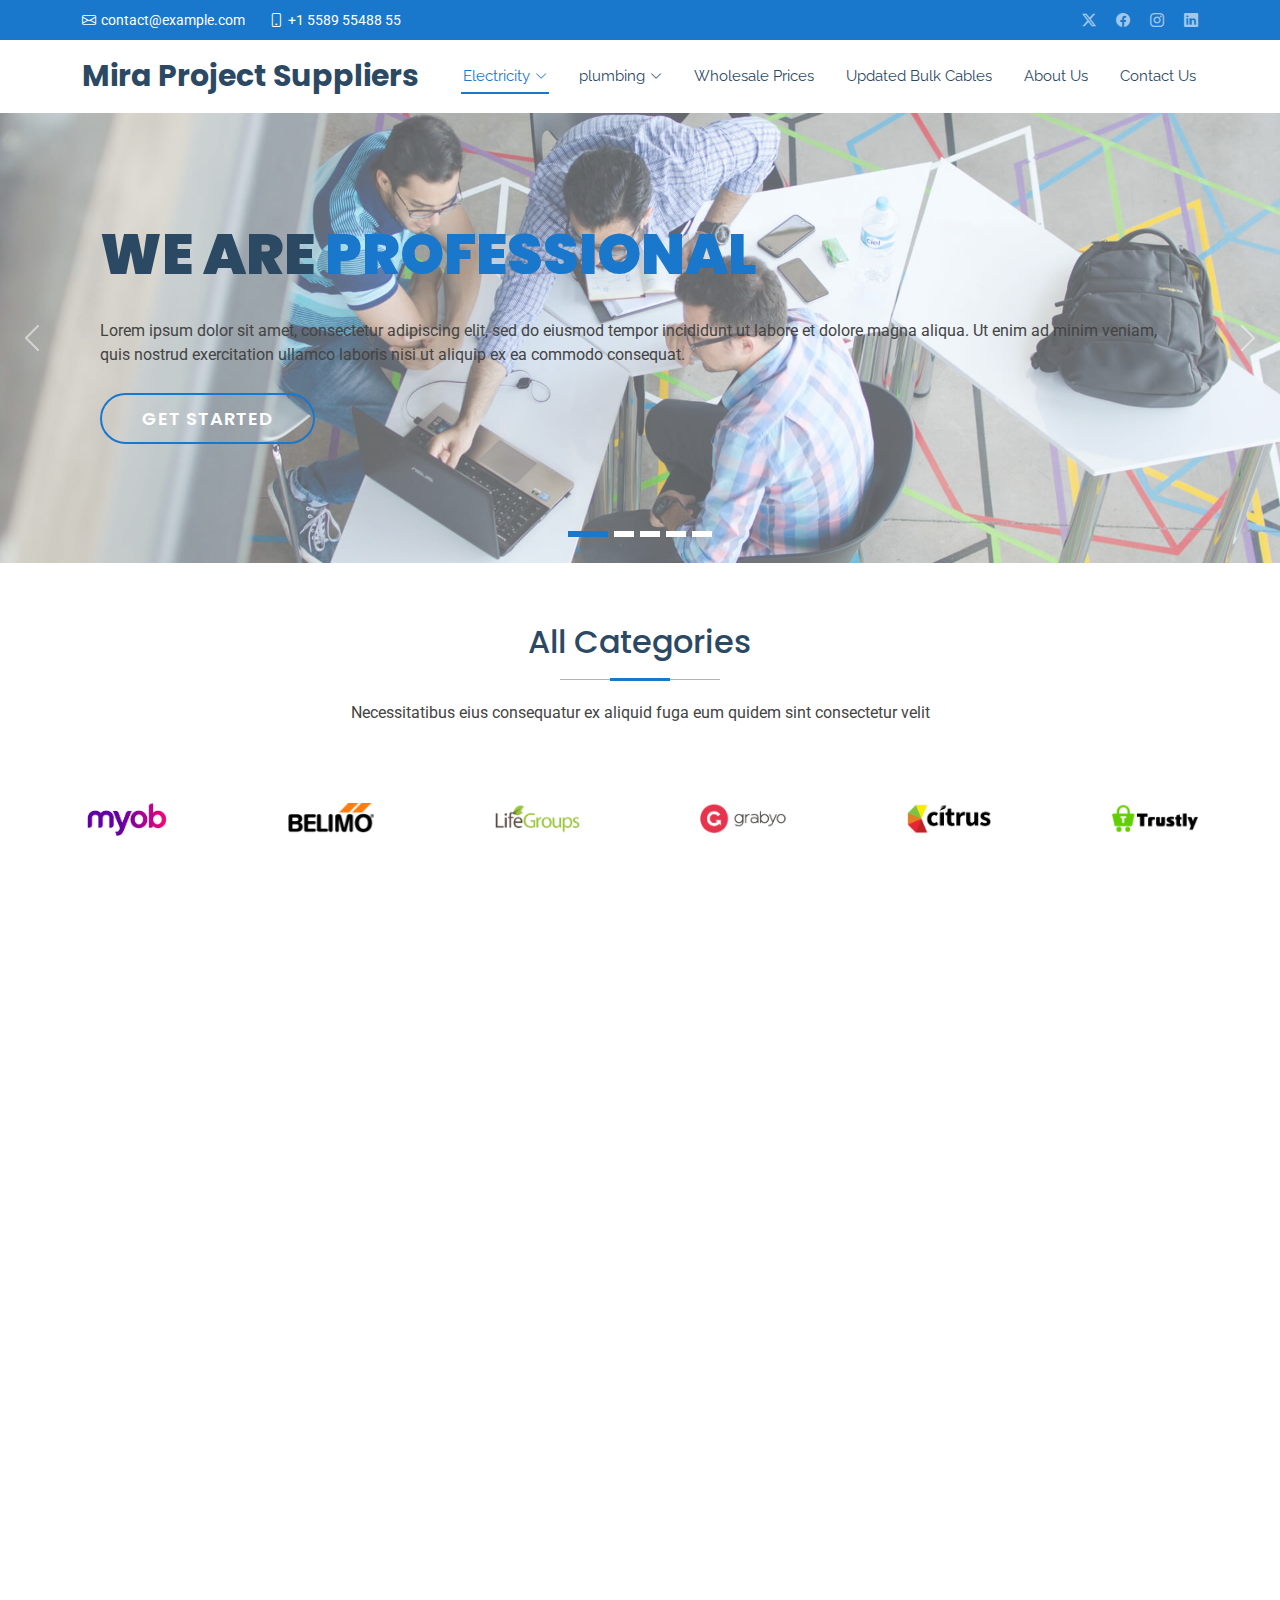
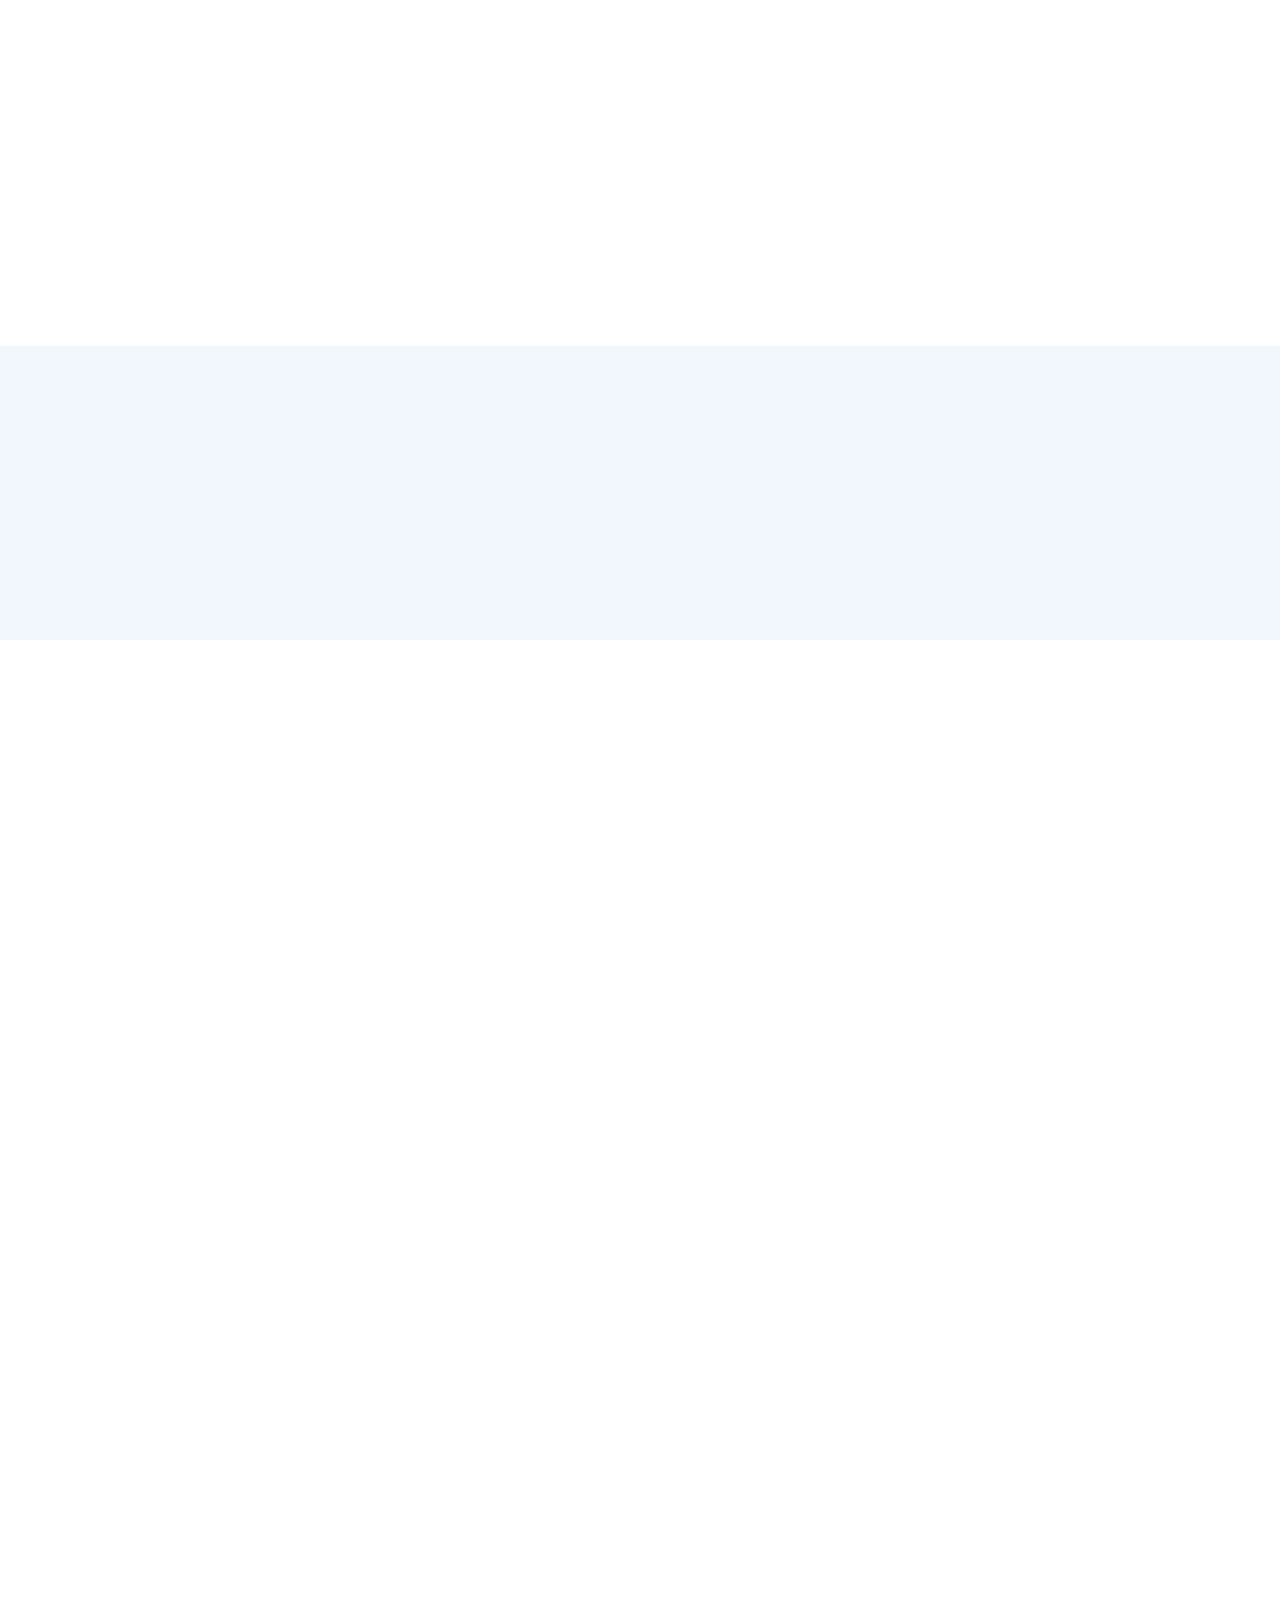
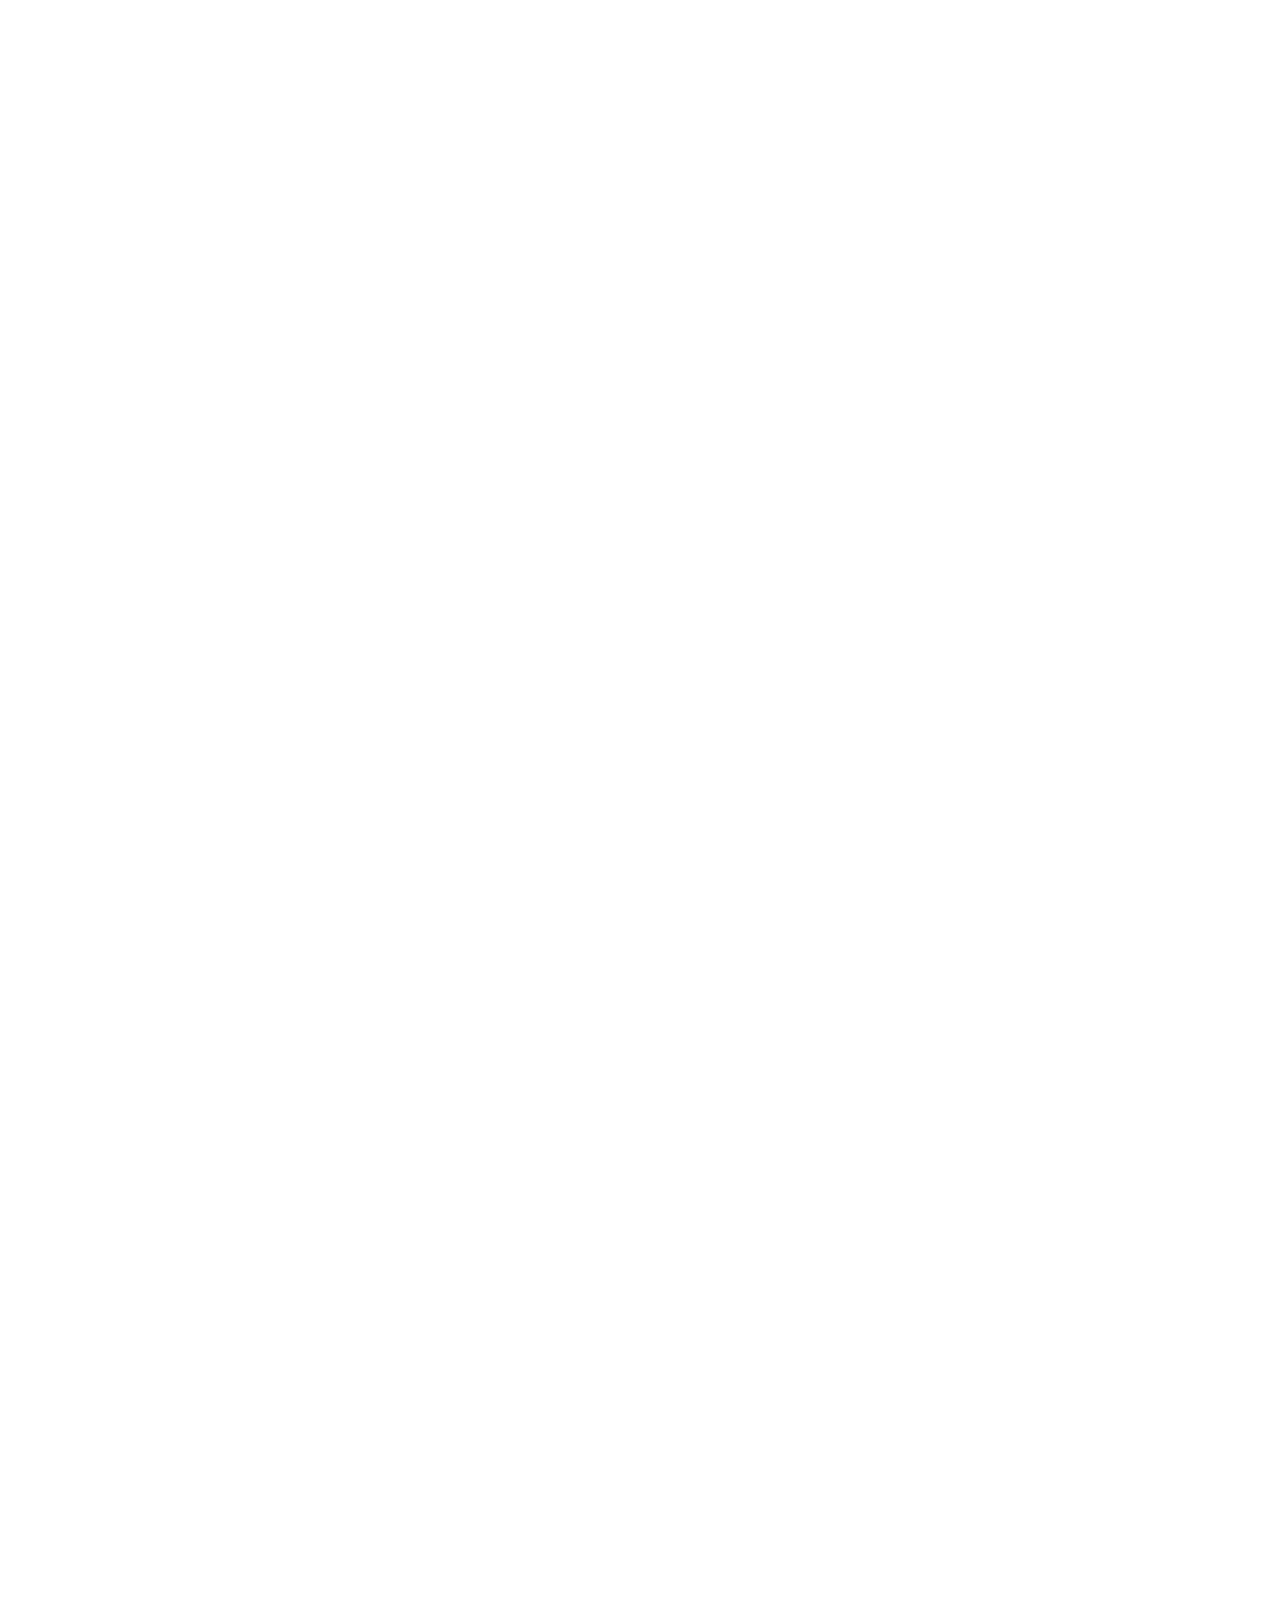
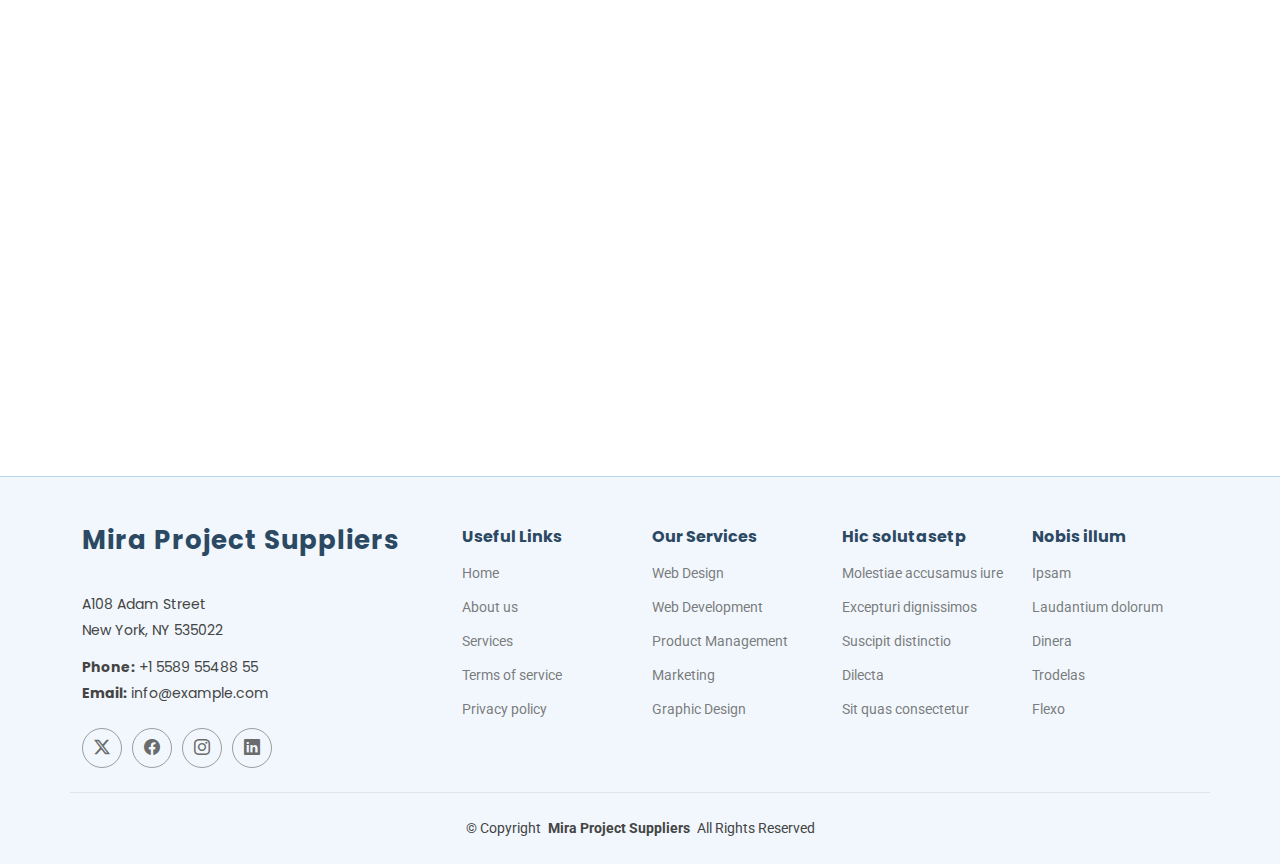
<file: index.html>
<!DOCTYPE html>
<html lang="en">

<head>
  <meta charset="utf-8">
  <meta content="width=device-width, initial-scale=1.0" name="viewport">
  <title>Index - orignal buroj</title>
  <meta name="description" content="">
  <meta name="keywords" content="">

  <!-- Favicons -->
  <link href="assets/img/favicon.png" rel="icon">
  <link href="assets/img/apple-touch-icon.png" rel="apple-touch-icon">

  <!-- Fonts -->
  <link href="https://fonts.googleapis.com" rel="preconnect">
  <link href="https://fonts.gstatic.com" rel="preconnect" crossorigin>
  <link href="https://fonts.googleapis.com/css2?family=Roboto:ital,wght@0,100;0,300;0,400;0,500;0,700;0,900;1,100;1,300;1,400;1,500;1,700;1,900&family=Poppins:ital,wght@0,100;0,200;0,300;0,400;0,500;0,600;0,700;0,800;0,900;1,100;1,200;1,300;1,400;1,500;1,600;1,700;1,800;1,900&family=Raleway:ital,wght@0,100;0,200;0,300;0,400;0,500;0,600;0,700;0,800;0,900;1,100;1,200;1,300;1,400;1,500;1,600;1,700;1,800;1,900&display=swap" rel="stylesheet">

  <!-- Vendor CSS Files -->
  <link href="assets/vendor/bootstrap/css/bootstrap.min.css" rel="stylesheet">
  <link href="assets/vendor/bootstrap-icons/bootstrap-icons.css" rel="stylesheet">
  <link href="assets/vendor/aos/aos.css" rel="stylesheet">
  <link href="assets/vendor/fontawesome-free/css/all.min.css" rel="stylesheet">
  <link href="assets/vendor/swiper/swiper-bundle.min.css" rel="stylesheet">
  <link href="assets/vendor/glightbox/css/glightbox.min.css" rel="stylesheet">

  <!-- Main CSS File -->
  <link href="assets/css/main.css" rel="stylesheet">

</head>

<body class="index-page">

  <header id="header" class="header sticky-top">

    <div class="topbar d-flex align-items-center">
      <div class="container d-flex justify-content-center justify-content-md-between">
        <div class="contact-info d-flex align-items-center">
          <i class="bi bi-envelope d-flex align-items-center"><a href="mailto:contact@example.com">contact@example.com</a></i>
          <i class="bi bi-phone d-flex align-items-center ms-4"><span>+1 5589 55488 55</span></i>
        </div>
        <div class="social-links d-none d-md-flex align-items-center">
          <a href="#" class="twitter"><i class="bi bi-twitter-x"></i></a>
          <a href="#" class="facebook"><i class="bi bi-facebook"></i></a>
          <a href="#" class="instagram"><i class="bi bi-instagram"></i></a>
          <a href="#" class="linkedin"><i class="bi bi-linkedin"></i></a>
        </div>
      </div>
    </div><!-- End Top Bar -->

    <div class="branding d-flex align-items-center">

      <div class="container position-relative d-flex align-items-center justify-content-between">
        <a href="index.html" class="logo d-flex align-items-center me-auto">
          <!-- Uncomment the line below if you also wish to use an image logo -->
          <!-- <img src="assets/img/logo.png" alt=""> -->
          <h1 class="sitename">Mira Project Suppliers</h1>
        </a>

        <nav id="navmenu" class="navmenu">
          <ul>

            <li class="dropdown"><a href="#" class="active"><span>Electricity</span> <i class="bi bi-chevron-down toggle-dropdown"></i></a>
              <ul>
                <li class="dropdown"><a href="#"><span>Cables</span> <i class="bi bi-chevron-down toggle-dropdown"></i></a>
                  <ul>
                    <li><a href="#">Flexible cables</a></li>
                    <li><a href="#">Flexible rubber cables</a></li>
                    <li><a href="#">Specialized cables</a></li>

                  </ul>
                </li>
                <li class="dropdown"><a href="#"><span>Low volatage <br>cables</span> <i class="bi bi-chevron-down toggle-dropdown"></i></a>
                  <ul>
                    <li><a href="#">Uninstall copper cables</a></li>
                    <li><a href="#">Green/Yellow Ground <br>cables</a></li>
                    <li><a href="#">LSOH cables</a></li>
                    <li><a href="#">XLPE Cables</a></li>
                    <li><a href="#">STA Cables</a></li>
                    <li><a href="#">SWA Cables</a></li>
                  </ul>
                </li>
                <li class="dropdown"><a href="#"><span>Wires</span> <i class="bi bi-chevron-down toggle-dropdown"></i></a>
                  <ul>
                    <li><a href="#">British NYA<br> Specification</a></li>
                    <li><a href="#">NYA Wires-LSOH</a></li>
                    <li><a href="#">American AWG<br> Specification<br></a></li>

                  </ul>
                </li>
                <li class="dropdown"><a href="#"><span>Interior lighting</span> <i class="bi bi-chevron-down toggle-dropdown"></i></a>
                  <ul>
                    <li><a href="#">Pendant lighting</a></li>
                    <li><a href="#">Recessed lighting</a></li>
                    <li><a href="#">Bulbs</a></li>
                    <li><a href="#">Lighitng Strips</a></li>
                    <li><a href="#">Interior Spotlights</a></li>
                    <li><a href="#">Track Light</a></li>
                    <li><a href="#">volatage Coverters</a></li>
                    <li><a href="#">Lighting Unit</a></li>
                  </ul>
                </li>
                <li class="dropdown"><a href="#"><span>Exterior lighting</span> <i class="bi bi-chevron-down toggle-dropdown"></i></a>
                  <ul>
                    <li><a href="#">Exterior Spotlights</a></li>

                  </ul>
                </li>

                <li class="dropdown"><a href="#"><span>Low volatage <br> pannel ands<br>circuit breakers</span> <i class="bi bi-chevron-down toggle-dropdown"></i></a>
                  <ul>
                    <li><a href="#">Circuit Breakers</a></li>
                    <li><a href="#">Motor protection device</a></li>
                    <li><a href="#">Electrical panels</a></li>

                  </ul>
                </li>
                <li class="dropdown"><a href="#"><span>Electrical Installation</span> <i class="bi bi-chevron-down toggle-dropdown"></i></a>
                  <ul>
                    <li><a href="#">Electrical enclosures</a></li>
                    <li><a href="#">Plastic pipes</a></li>
                    <li><a href="#">Metal conduit fittings</a></li>
                    <li><a href="#">Metal pipes</a></li>
                    <li><a href="#">Plastic conduit fittings</a></li>
                  </ul>
                </li>

                <li class="dropdown"><a href="#"><span>Electrical switches</span> <i class="bi bi-chevron-down toggle-dropdown"></i></a>
                  <ul>
                    <li><a href="#">Switches</a></li>
                    <li><a href="#">Industrial Plugs and <br> Sockets</a></li>

                  </ul>
                </li>

              </ul>
            </li>

            <li class="dropdown"><a href="#"><span>plumbing</span> <i class="bi bi-chevron-down toggle-dropdown"></i></a>
              <ul>

                <li class="dropdown"><a href="#"><span>Plumbing Tools</span> <i class="bi bi-chevron-down toggle-dropdown"></i></a>
                  <ul>
                    <li><a href="#">Deep Dropdown 1</a></li>

                  </ul>
                </li>
                <li><a href="#">Plumbing Supply</a></li>
                <li><a href="#">Floor Drains</a></li>
                <li class="dropdown"><a href="#"><span>Air Conditioning<br> Accessories</span> <i class="bi bi-chevron-down toggle-dropdown"></i></a>
                  <ul>
                    <li><a href="#">Deep Dropdown 1</a></li>

                  </ul>
                </li>
                <li class="dropdown"><a href="#"><span>Plumbing Finishes</span> <i class="bi bi-chevron-down toggle-dropdown"></i></a>
                  <ul>
                    <li><a href="#">Water heater</a></li>

                  </ul>
                </li>
              </ul>
            </li>

            <li><a href="#">Wholesale Prices</a></li>

            <li><a href="#">Updated Bulk Cables</a></li>
            <li><a href="#services">About Us</a></li>
            <li><a href="#contact">Contact Us</a></li>

          </ul>
          <i class="mobile-nav-toggle d-xl-none bi bi-list"></i>
        </nav>

      </div>

    </div>

  </header>

  <main class="main">

    <!-- Hero Section -->
    <section id="hero" class="hero section light-background">

      <div id="hero-carousel" class="carousel slide" data-bs-ride="carousel" data-bs-interval="5000">

        <div class="carousel-item active">
          <img src="assets/img/hero-carousel/hero-carousel-1.jpg" alt="">
          <div class="carousel-container">
            <div>
              <h2>We are <span>professional</span></h2>
              <p>Lorem ipsum dolor sit amet, consectetur adipiscing elit, sed do eiusmod tempor incididunt ut labore et dolore magna aliqua. Ut enim ad minim veniam, quis nostrud exercitation ullamco laboris nisi ut aliquip ex ea commodo consequat.</p>
              <a href="#featured-services" class="btn-get-started">Get Started</a>
            </div>
          </div>
        </div><!-- End Carousel Item -->

        <div class="carousel-item">
          <img src="assets/img/hero-carousel/hero-carousel-2.jpg" alt="">
          <div class="carousel-container">
            <div>
              <h2>At vero eos et accusamus</h2>
              <p>Nam libero tempore, cum soluta nobis est eligendi optio cumque nihil impedit quo minus id quod maxime placeat facere possimus, omnis voluptas assumenda est, omnis dolor repellendus. Temporibus autem quibusdam et aut officiis debitis aut.</p>
              <a href="#featured-services" class="btn-get-started">Get Started</a>
            </div>
          </div>
        </div><!-- End Carousel Item -->

        <div class="carousel-item">
          <img src="assets/img/hero-carousel/hero-carousel-3.jpg" alt="">
          <div class="carousel-container">
            <div>
              <h2>Temporibus autem quibusdam</h2>
              <p>Beatae vitae dicta sunt explicabo. Nemo enim ipsam voluptatem quia voluptas sit aspernatur aut odit aut fugit, sed quia consequuntur magni dolores eos qui ratione voluptatem sequi nesciunt omnis iste natus error sit voluptatem accusantium.</p>
              <a href="#featured-services" class="btn-get-started">Get Started</a>
            </div>
          </div>
        </div><!-- End Carousel Item -->

        <div class="carousel-item">
          <img src="assets/img/hero-carousel/hero-carousel-4.jpg" alt="">
          <div class="carousel-container">
            <div>
              <h2>Nam libero tempore</h2>
              <p>Neque porro quisquam est, qui dolorem ipsum quia dolor sit amet, consectetur, adipisci velit, sed quia non numquam eius modi tempora incidunt ut labore et dolore magnam aliquam quaerat voluptatem. Ut enim ad minima veniam, quis nostrum.</p>
              <a href="#featured-services" class="btn-get-started">Get Started</a>
            </div>
          </div>
        </div><!-- End Carousel Item -->

        <div class="carousel-item">
          <img src="assets/img/hero-carousel/hero-carousel-5.jpg" alt="">
          <div class="carousel-container">
            <div>
              <h2>Magnam aliquam quaerat</h2>
              <p>Lorem ipsum dolor sit amet, consectetur adipiscing elit, sed do eiusmod tempor incididunt ut labore et dolore magna aliqua. Ut enim ad minim veniam, quis nostrud exercitation ullamco laboris nisi ut aliquip ex ea commodo consequat.</p>
              <a href="#featured-services" class="btn-get-started">Get Started</a>
            </div>
          </div>
        </div><!-- End Carousel Item -->

        <a class="carousel-control-prev" href="#hero-carousel" role="button" data-bs-slide="prev">
          <span class="carousel-control-prev-icon bi bi-chevron-left" aria-hidden="true"></span>
        </a>

        <a class="carousel-control-next" href="#hero-carousel" role="button" data-bs-slide="next">
          <span class="carousel-control-next-icon bi bi-chevron-right" aria-hidden="true"></span>
        </a>

        <ol class="carousel-indicators"></ol>

      </div>

    </section><!-- /Hero Section -->

    <!-- Clients Section -->
    <section id="clients" class="clients section">

      <!-- Section Title -->
      <div class="container section-title" data-aos="fade-up">
        <h2>All Categories</h2>
        <p>Necessitatibus eius consequatur ex aliquid fuga eum quidem sint consectetur velit</p>
      </div><!-- End Section Title -->

      <div class="container">

        <div class="swiper init-swiper">
          <script type="application/json" class="swiper-config">
            {
              "loop": true,
              "speed": 600,
              "autoplay": {
                "delay": 5000
              },
              "slidesPerView": "auto",
              "pagination": {
                "el": ".swiper-pagination",
                "type": "bullets",
                "clickable": true
              },
              "breakpoints": {
                "320": {
                  "slidesPerView": 2,
                  "spaceBetween": 40
                },
                "480": {
                  "slidesPerView": 3,
                  "spaceBetween": 60
                },
                "640": {
                  "slidesPerView": 4,
                  "spaceBetween": 80
                },
                "992": {
                  "slidesPerView": 6,
                  "spaceBetween": 120
                }
              }
            }
          </script>
          <div class="swiper-wrapper align-items-center">
            <div class="swiper-slide"><img src="assets/img/clients/client-1.png" class="img-fluid" alt=""></div>
            <div class="swiper-slide"><img src="assets/img/clients/client-2.png" class="img-fluid" alt=""></div>
            <div class="swiper-slide"><img src="assets/img/clients/client-3.png" class="img-fluid" alt=""></div>
            <div class="swiper-slide"><img src="assets/img/clients/client-4.png" class="img-fluid" alt=""></div>
            <div class="swiper-slide"><img src="assets/img/clients/client-5.png" class="img-fluid" alt=""></div>
            <div class="swiper-slide"><img src="assets/img/clients/client-6.png" class="img-fluid" alt=""></div>
            <div class="swiper-slide"><img src="assets/img/clients/client-7.png" class="img-fluid" alt=""></div>
            <div class="swiper-slide"><img src="assets/img/clients/client-8.png" class="img-fluid" alt=""></div>
          </div>
        </div>

      </div>

    </section><!-- /Clients Section -->

    <!-- Portfolio 2 Section -->
    <section id="portfolio-2" class="portfolio-2 section">

      <!-- Section Title -->
      <div class="container section-title" data-aos="fade-up">
        <h2>Products</h2>
        <p>Necessitatibus eius consequatur ex aliquid fuga eum quidem sint consectetur velit</p>
      </div><!-- End Section Title -->

      <div class="container-fluid">

        <div class="isotope-layout" data-default-filter="*" data-layout="masonry" data-sort="original-order">

          <ul class="portfolio-filters isotope-filters" data-aos="fade-up" data-aos-delay="100">
            <li data-filter="*" class="filter-active">All</li>
            <li data-filter=".filter-app">App</li>
            <li data-filter=".filter-product">Product</li>
            <li data-filter=".filter-branding">Branding</li>
            <li data-filter=".filter-books">Books</li>
          </ul><!-- End Portfolio Filters -->

          <div class="row g-0 isotope-container" data-aos="fade-up" data-aos-delay="200">

            <div class="col-xl-3 col-lg-4 col-md-6 portfolio-item isotope-item filter-app">
              <div class="portfolio-content h-100">
                <img src="assets/img/portfolio/app-1.jpg" class="img-fluid" alt="">
                <div class="portfolio-info">
                  <a href="assets/img/portfolio/app-1.jpg" data-gallery="portfolio-gallery-app" class="glightbox preview-link"><i class="bi bi-zoom-in"></i></a>
                  <a href="portfolio-details.html" title="More Details" class="details-link"><i class="bi bi-link-45deg"></i></a>
                </div>
              </div>
            </div><!-- End Portfolio Item -->

            <div class="col-xl-3 col-lg-4 col-md-6 portfolio-item isotope-item filter-product">
              <div class="portfolio-content h-100">
                <img src="assets/img/portfolio/product-1.jpg" class="img-fluid" alt="">
                <div class="portfolio-info">
                  <a href="assets/img/portfolio/product-1.jpg" data-gallery="portfolio-gallery-product" class="glightbox preview-link"><i class="bi bi-zoom-in"></i></a>
                  <a href="portfolio-details.html" title="More Details" class="details-link"><i class="bi bi-link-45deg"></i></a>
                </div>
              </div>
            </div><!-- End Portfolio Item -->

            <div class="col-xl-3 col-lg-4 col-md-6 portfolio-item isotope-item filter-branding">
              <div class="portfolio-content h-100">
                <img src="assets/img/portfolio/branding-1.jpg" class="img-fluid" alt="">
                <div class="portfolio-info">
                  <a href="assets/img/portfolio/branding-1.jpg" data-gallery="portfolio-gallery-branding" class="glightbox preview-link"><i class="bi bi-zoom-in"></i></a>
                  <a href="portfolio-details.html" title="More Details" class="details-link"><i class="bi bi-link-45deg"></i></a>
                </div>
              </div>
            </div><!-- End Portfolio Item -->

            <div class="col-xl-3 col-lg-4 col-md-6 portfolio-item isotope-item filter-books">
              <div class="portfolio-content h-100">
                <img src="assets/img/portfolio/books-1.jpg" class="img-fluid" alt="">
                <div class="portfolio-info">
                  <a href="assets/img/portfolio/books-1.jpg" data-gallery="portfolio-gallery-book" class="glightbox preview-link"><i class="bi bi-zoom-in"></i></a>
                  <a href="portfolio-details.html" title="More Details" class="details-link"><i class="bi bi-link-45deg"></i></a>
                </div>
              </div>
            </div><!-- End Portfolio Item -->

            <div class="col-xl-3 col-lg-4 col-md-6 portfolio-item isotope-item filter-app">
              <div class="portfolio-content h-100">
                <img src="assets/img/portfolio/app-2.jpg" class="img-fluid" alt="">
                <div class="portfolio-info">
                  <a href="assets/img/portfolio/app-2.jpg" data-gallery="portfolio-gallery-app" class="glightbox preview-link"><i class="bi bi-zoom-in"></i></a>
                  <a href="portfolio-details.html" title="More Details" class="details-link"><i class="bi bi-link-45deg"></i></a>
                </div>
              </div>
            </div><!-- End Portfolio Item -->

            <div class="col-xl-3 col-lg-4 col-md-6 portfolio-item isotope-item filter-product">
              <div class="portfolio-content h-100">
                <img src="assets/img/portfolio/product-2.jpg" class="img-fluid" alt="">
                <div class="portfolio-info">
                  <a href="assets/img/portfolio/product-2.jpg" data-gallery="portfolio-gallery-product" class="glightbox preview-link"><i class="bi bi-zoom-in"></i></a>
                  <a href="portfolio-details.html" title="More Details" class="details-link"><i class="bi bi-link-45deg"></i></a>
                </div>
              </div>
            </div><!-- End Portfolio Item -->

            <div class="col-xl-3 col-lg-4 col-md-6 portfolio-item isotope-item filter-branding">
              <div class="portfolio-content h-100">
                <img src="assets/img/portfolio/branding-2.jpg" class="img-fluid" alt="">
                <div class="portfolio-info">
                  <a href="assets/img/portfolio/branding-2.jpg" data-gallery="portfolio-gallery-branding" class="glightbox preview-link"><i class="bi bi-zoom-in"></i></a>
                  <a href="portfolio-details.html" title="More Details" class="details-link"><i class="bi bi-link-45deg"></i></a>
                </div>
              </div>
            </div><!-- End Portfolio Item -->

            <div class="col-xl-3 col-lg-4 col-md-6 portfolio-item isotope-item filter-books">
              <div class="portfolio-content h-100">
                <img src="assets/img/portfolio/books-2.jpg" class="img-fluid" alt="">
                <div class="portfolio-info">
                  <a href="assets/img/portfolio/books-2.jpg" data-gallery="portfolio-gallery-book" class="glightbox preview-link"><i class="bi bi-zoom-in"></i></a>
                  <a href="portfolio-details.html" title="More Details" class="details-link"><i class="bi bi-link-45deg"></i></a>
                </div>
              </div>
            </div><!-- End Portfolio Item -->

            <div class="col-xl-3 col-lg-4 col-md-6 portfolio-item isotope-item filter-app">
              <div class="portfolio-content h-100">
                <img src="assets/img/portfolio/app-3.jpg" class="img-fluid" alt="">
                <div class="portfolio-info">
                  <a href="assets/img/portfolio/app-3.jpg" data-gallery="portfolio-gallery-app" class="glightbox preview-link"><i class="bi bi-zoom-in"></i></a>
                  <a href="portfolio-details.html" title="More Details" class="details-link"><i class="bi bi-link-45deg"></i></a>
                </div>
              </div>
            </div><!-- End Portfolio Item -->

            <div class="col-xl-3 col-lg-4 col-md-6 portfolio-item isotope-item filter-product">
              <div class="portfolio-content h-100">
                <img src="assets/img/portfolio/product-3.jpg" class="img-fluid" alt="">
                <div class="portfolio-info">
                  <a href="assets/img/portfolio/product-3.jpg" data-gallery="portfolio-gallery-product" class="glightbox preview-link"><i class="bi bi-zoom-in"></i></a>
                  <a href="portfolio-details.html" title="More Details" class="details-link"><i class="bi bi-link-45deg"></i></a>
                </div>
              </div>
            </div><!-- End Portfolio Item -->

            <div class="col-xl-3 col-lg-4 col-md-6 portfolio-item isotope-item filter-branding">
              <div class="portfolio-content h-100">
                <img src="assets/img/portfolio/branding-3.jpg" class="img-fluid" alt="">
                <div class="portfolio-info">
                  <a href="assets/img/portfolio/branding-3.jpg" data-gallery="portfolio-gallery-branding" class="glightbox preview-link"><i class="bi bi-zoom-in"></i></a>
                  <a href="portfolio-details.html" title="More Details" class="details-link"><i class="bi bi-link-45deg"></i></a>
                </div>
              </div>
            </div><!-- End Portfolio Item -->

            <div class="col-xl-3 col-lg-4 col-md-6 portfolio-item isotope-item filter-books">
              <div class="portfolio-content h-100">
                <img src="assets/img/portfolio/books-3.jpg" class="img-fluid" alt="">
                <div class="portfolio-info">
                  <a href="assets/img/portfolio/books-3.jpg" data-gallery="portfolio-gallery-book" class="glightbox preview-link"><i class="bi bi-zoom-in"></i></a>
                  <a href="portfolio-details.html" title="More Details" class="details-link"><i class="bi bi-link-45deg"></i></a>
                </div>
              </div>
            </div><!-- End Portfolio Item -->

          </div><!-- End Portfolio Container -->

        </div>

      </div>

    </section><!-- /Portfolio 2 Section -->

    <!-- Stats Section -->
    <section id="stats" class="stats section light-background">

      <div class="container" data-aos="fade-up" data-aos-delay="100">

        <div class="row gy-4">

          <div class="col-lg-3 col-md-6 d-flex flex-column align-items-center">
            <i class="fa-solid fa-user-doctor"></i>
            <div class="stats-item">
              <span data-purecounter-start="0" data-purecounter-end="85" data-purecounter-duration="1" class="purecounter"></span>
              <p>Doctors</p>
            </div>
          </div><!-- End Stats Item -->

          <div class="col-lg-3 col-md-6 d-flex flex-column align-items-center">
            <i class="fa-regular fa-hospital"></i>
            <div class="stats-item">
              <span data-purecounter-start="0" data-purecounter-end="18" data-purecounter-duration="1" class="purecounter"></span>
              <p>Departments</p>
            </div>
          </div><!-- End Stats Item -->

          <div class="col-lg-3 col-md-6 d-flex flex-column align-items-center">
            <i class="fas fa-flask"></i>
            <div class="stats-item">
              <span data-purecounter-start="0" data-purecounter-end="12" data-purecounter-duration="1" class="purecounter"></span>
              <p>Research Labs</p>
            </div>
          </div><!-- End Stats Item -->

          <div class="col-lg-3 col-md-6 d-flex flex-column align-items-center">
            <i class="fas fa-award"></i>
            <div class="stats-item">
              <span data-purecounter-start="0" data-purecounter-end="150" data-purecounter-duration="1" class="purecounter"></span>
              <p>Awards</p>
            </div>
          </div><!-- End Stats Item -->

        </div>

      </div>

    </section><!-- /Stats Section -->

    <!-- Services Section -->
    <section id="services" class="services section">

      <!-- Section Title -->
      <div class="container section-title" data-aos="fade-up">
        <h2>Services</h2>
        <p>Necessitatibus eius consequatur ex aliquid fuga eum quidem sint consectetur velit</p>
      </div><!-- End Section Title -->

      <div class="container">

        <div class="row gy-4">

          <div class="col-lg-4 col-md-6" data-aos="fade-up" data-aos-delay="100">
            <div class="service-item  position-relative">
              <div class="icon">
                <i class="fas fa-heartbeat"></i>
              </div>
              <a href="#" class="stretched-link">
                <h3>Nesciunt Mete</h3>
              </a>
              <p>Provident nihil minus qui consequatur non omnis maiores. Eos accusantium minus dolores iure perferendis tempore et consequatur.</p>
            </div>
          </div><!-- End Service Item -->

          <div class="col-lg-4 col-md-6" data-aos="fade-up" data-aos-delay="200">
            <div class="service-item position-relative">
              <div class="icon">
                <i class="fas fa-pills"></i>
              </div>
              <a href="#" class="stretched-link">
                <h3>Eosle Commodi</h3>
              </a>
              <p>Ut autem aut autem non a. Sint sint sit facilis nam iusto sint. Libero corrupti neque eum hic non ut nesciunt dolorem.</p>
            </div>
          </div><!-- End Service Item -->

          <div class="col-lg-4 col-md-6" data-aos="fade-up" data-aos-delay="300">
            <div class="service-item position-relative">
              <div class="icon">
                <i class="fas fa-hospital-user"></i>
              </div>
              <a href="#" class="stretched-link">
                <h3>Ledo Markt</h3>
              </a>
              <p>Ut excepturi voluptatem nisi sed. Quidem fuga consequatur. Minus ea aut. Vel qui id voluptas adipisci eos earum corrupti.</p>
            </div>
          </div><!-- End Service Item -->

          <div class="col-lg-4 col-md-6" data-aos="fade-up" data-aos-delay="400">
            <div class="service-item position-relative">
              <div class="icon">
                <i class="fas fa-dna"></i>
              </div>
              <a href="#" class="stretched-link">
                <h3>Asperiores Commodit</h3>
              </a>
              <p>Non et temporibus minus omnis sed dolor esse consequatur. Cupiditate sed error ea fuga sit provident adipisci neque.</p>
              <a href="#" class="stretched-link"></a>
            </div>
          </div><!-- End Service Item -->

          <div class="col-lg-4 col-md-6" data-aos="fade-up" data-aos-delay="500">
            <div class="service-item position-relative">
              <div class="icon">
                <i class="fas fa-wheelchair"></i>
              </div>
              <a href="#" class="stretched-link">
                <h3>Velit Doloremque</h3>
              </a>
              <p>Cumque et suscipit saepe. Est maiores autem enim facilis ut aut ipsam corporis aut. Sed animi at autem alias eius labore.</p>
              <a href="#" class="stretched-link"></a>
            </div>
          </div><!-- End Service Item -->

          <div class="col-lg-4 col-md-6" data-aos="fade-up" data-aos-delay="600">
            <div class="service-item position-relative">
              <div class="icon">
                <i class="fas fa-notes-medical"></i>
              </div>
              <a href="#" class="stretched-link">
                <h3>Dolori Architecto</h3>
              </a>
              <p>Hic molestias ea quibusdam eos. Fugiat enim doloremque aut neque non et debitis iure. Corrupti recusandae ducimus enim.</p>
              <a href="#" class="stretched-link"></a>
            </div>
          </div><!-- End Service Item -->

        </div>

      </div>

    </section><!-- /Services Section -->

    <!-- Testimonials Section -->
    <section id="testimonials" class="testimonials section">

      <div class="container">

        <div class="row align-items-center">

          <div class="col-lg-5 info" data-aos="fade-up" data-aos-delay="100">
            <h3>Testimonials</h3>
            <p>
              Ullamco laboris nisi ut aliquip ex ea commodo consequat. Duis aute irure dolor in reprehenderit in voluptate
              velit esse cillum dolore eu fugiat nulla pariatur. Excepteur sint occaecat cupidatat non proident.
            </p>
          </div>

          <div class="col-lg-7" data-aos="fade-up" data-aos-delay="200">

            <div class="swiper init-swiper">
              <script type="application/json" class="swiper-config">
                {
                  "loop": true,
                  "speed": 600,
                  "autoplay": {
                    "delay": 5000
                  },
                  "slidesPerView": "auto",
                  "pagination": {
                    "el": ".swiper-pagination",
                    "type": "bullets",
                    "clickable": true
                  }
                }
              </script>
              <div class="swiper-wrapper">

                <div class="swiper-slide">
                  <div class="testimonial-item">
                    <div class="d-flex">
                      <img src="assets/img/testimonials/testimonials-1.jpg" class="testimonial-img flex-shrink-0" alt="">
                      <div>
                        <h3>Saul Goodman</h3>
                        <h4>Ceo &amp; Founder</h4>
                        <div class="stars">
                          <i class="bi bi-star-fill"></i><i class="bi bi-star-fill"></i><i class="bi bi-star-fill"></i><i class="bi bi-star-fill"></i><i class="bi bi-star-fill"></i>
                        </div>
                      </div>
                    </div>
                    <p>
                      <i class="bi bi-quote quote-icon-left"></i>
                      <span>Proin iaculis purus consequat sem cure digni ssim donec porttitora entum suscipit rhoncus. Accusantium quam, ultricies eget id, aliquam eget nibh et. Maecen aliquam, risus at semper.</span>
                      <i class="bi bi-quote quote-icon-right"></i>
                    </p>
                  </div>
                </div><!-- End testimonial item -->

                <div class="swiper-slide">
                  <div class="testimonial-item">
                    <div class="d-flex">
                      <img src="assets/img/testimonials/testimonials-2.jpg" class="testimonial-img flex-shrink-0" alt="">
                      <div>
                        <h3>Sara Wilsson</h3>
                        <h4>Designer</h4>
                        <div class="stars">
                          <i class="bi bi-star-fill"></i><i class="bi bi-star-fill"></i><i class="bi bi-star-fill"></i><i class="bi bi-star-fill"></i><i class="bi bi-star-fill"></i>
                        </div>
                      </div>
                    </div>
                    <p>
                      <i class="bi bi-quote quote-icon-left"></i>
                      <span>Export tempor illum tamen malis malis eram quae irure esse labore quem cillum quid cillum eram malis quorum velit fore eram velit sunt aliqua noster fugiat irure amet legam anim culpa.</span>
                      <i class="bi bi-quote quote-icon-right"></i>
                    </p>
                  </div>
                </div><!-- End testimonial item -->

                <div class="swiper-slide">
                  <div class="testimonial-item">
                    <div class="d-flex">
                      <img src="assets/img/testimonials/testimonials-3.jpg" class="testimonial-img flex-shrink-0" alt="">
                      <div>
                        <h3>Jena Karlis</h3>
                        <h4>Store Owner</h4>
                        <div class="stars">
                          <i class="bi bi-star-fill"></i><i class="bi bi-star-fill"></i><i class="bi bi-star-fill"></i><i class="bi bi-star-fill"></i><i class="bi bi-star-fill"></i>
                        </div>
                      </div>
                    </div>
                    <p>
                      <i class="bi bi-quote quote-icon-left"></i>
                      <span>Enim nisi quem export duis labore cillum quae magna enim sint quorum nulla quem veniam duis minim tempor labore quem eram duis noster aute amet eram fore quis sint minim.</span>
                      <i class="bi bi-quote quote-icon-right"></i>
                    </p>
                  </div>
                </div><!-- End testimonial item -->

                <div class="swiper-slide">
                  <div class="testimonial-item">
                    <div class="d-flex">
                      <img src="assets/img/testimonials/testimonials-4.jpg" class="testimonial-img flex-shrink-0" alt="">
                      <div>
                        <h3>Matt Brandon</h3>
                        <h4>Freelancer</h4>
                        <div class="stars">
                          <i class="bi bi-star-fill"></i><i class="bi bi-star-fill"></i><i class="bi bi-star-fill"></i><i class="bi bi-star-fill"></i><i class="bi bi-star-fill"></i>
                        </div>
                      </div>
                    </div>
                    <p>
                      <i class="bi bi-quote quote-icon-left"></i>
                      <span>Fugiat enim eram quae cillum dolore dolor amet nulla culpa multos export minim fugiat minim velit minim dolor enim duis veniam ipsum anim magna sunt elit fore quem dolore labore illum veniam.</span>
                      <i class="bi bi-quote quote-icon-right"></i>
                    </p>
                  </div>
                </div><!-- End testimonial item -->

                <div class="swiper-slide">
                  <div class="testimonial-item">
                    <div class="d-flex">
                      <img src="assets/img/testimonials/testimonials-5.jpg" class="testimonial-img flex-shrink-0" alt="">
                      <div>
                        <h3>John Larson</h3>
                        <h4>Entrepreneur</h4>
                        <div class="stars">
                          <i class="bi bi-star-fill"></i><i class="bi bi-star-fill"></i><i class="bi bi-star-fill"></i><i class="bi bi-star-fill"></i><i class="bi bi-star-fill"></i>
                        </div>
                      </div>
                    </div>
                    <p>
                      <i class="bi bi-quote quote-icon-left"></i>
                      <span>Quis quorum aliqua sint quem legam fore sunt eram irure aliqua veniam tempor noster veniam enim culpa labore duis sunt culpa nulla illum cillum fugiat legam esse veniam culpa fore nisi cillum quid.</span>
                      <i class="bi bi-quote quote-icon-right"></i>
                    </p>
                  </div>
                </div><!-- End testimonial item -->

              </div>
              <div class="swiper-pagination"></div>
            </div>

          </div>

        </div>

      </div>

    </section><!-- /Testimonials Section -->

    <!-- Clients 2 Section -->
    <section id="clients-2" class="clients-2 section">

      <!-- Section Title -->
      <div class="container section-title" data-aos="fade-up">
        <h2>Shop By Brand</h2>
        <p>Necessitatibus eius consequatur ex aliquid fuga eum quidem sint consectetur velit</p>
      </div><!-- End Section Title -->

      <div class="container" data-aos="fade-up" data-aos-delay="100">

        <div class="swiper init-swiper">
          <script type="application/json" class="swiper-config">
            {
              "loop": true,
              "speed": 600,
              "autoplay": {
                "delay": 5000
              },
              "slidesPerView": "auto",
              "pagination": {
                "el": ".swiper-pagination",
                "type": "bullets",
                "clickable": true
              },
              "breakpoints": {
                "320": {
                  "slidesPerView": 2,
                  "spaceBetween": 40
                },
                "480": {
                  "slidesPerView": 3,
                  "spaceBetween": 60
                },
                "640": {
                  "slidesPerView": 4,
                  "spaceBetween": 80
                },
                "992": {
                  "slidesPerView": 6,
                  "spaceBetween": 120
                }
              }
            }
          </script>
          <div class="swiper-wrapper align-items-center">
            <div class="swiper-slide"><img src="assets/img/clients/client-1.png" class="img-fluid" alt=""></div>
            <div class="swiper-slide"><img src="assets/img/clients/client-2.png" class="img-fluid" alt=""></div>
            <div class="swiper-slide"><img src="assets/img/clients/client-3.png" class="img-fluid" alt=""></div>
            <div class="swiper-slide"><img src="assets/img/clients/client-4.png" class="img-fluid" alt=""></div>
            <div class="swiper-slide"><img src="assets/img/clients/client-5.png" class="img-fluid" alt=""></div>
            <div class="swiper-slide"><img src="assets/img/clients/client-6.png" class="img-fluid" alt=""></div>
            <div class="swiper-slide"><img src="assets/img/clients/client-7.png" class="img-fluid" alt=""></div>
            <div class="swiper-slide"><img src="assets/img/clients/client-8.png" class="img-fluid" alt=""></div>
          </div>
          <div class="swiper-pagination"></div>
        </div>

      </div>

    </section><!-- /Clients 2 Section -->

    <!-- Cards Section -->
    <section id="cards" class="cards section">

      <!-- Section Title -->
      <div class="container section-title" data-aos="fade-up">
        <h2>Cards</h2>
        <p>Necessitatibus eius consequatur ex aliquid fuga eum quidem sint consectetur velit</p>
      </div><!-- End Section Title -->

      <div class="container">

        <div class="row gy-4">

          <div class="col-lg-4" data-aos="fade-up" data-aos-delay="100">
            <div class="card-item">
              <span>01</span>
              <h4><a href="" class="stretched-link">Lorem Ipsum</a></h4>
              <p>Ulamco laboris nisi ut aliquip ex ea commodo consequat. Et consectetur ducimus vero placeat</p>
            </div>
          </div><!-- Card Item -->

          <div class="col-lg-4" data-aos="fade-up" data-aos-delay="200">
            <div class="card-item">
              <span>02</span>
              <h4><a href="" class="stretched-link">Repellat Nihil</a></h4>
              <p>Dolorem est fugiat occaecati voluptate velit esse. Dicta veritatis dolor quod et vel dire leno para dest</p>
            </div>
          </div><!-- Card Item -->

          <div class="col-lg-4" data-aos="fade-up" data-aos-delay="300">
            <div class="card-item">
              <span>03</span>
              <h4><a href="" class="stretched-link">Ad ad velit qui</a></h4>
              <p>Molestiae officiis omnis illo asperiores. Aut doloribus vitae sunt debitis quo vel nam quis</p>
            </div>
          </div><!-- Card Item -->

        </div>

      </div>

    </section><!-- /Cards Section -->

    <!-- Contact Section -->
    <section id="contact" class="contact section">

      <!-- Section Title -->
      <div class="container section-title" data-aos="fade-up">
        <h2>Contact</h2>
        <p>Necessitatibus eius consequatur ex aliquid fuga eum quidem sint consectetur velit</p>
      </div><!-- End Section Title -->

      <div class="container" data-aos="fade-up" data-aos-delay="100">

        <div class="row gy-4">

          <div class="col-lg-4">
            <div class="info-item d-flex" data-aos="fade-up" data-aos-delay="300">
              <i class="bi bi-geo-alt flex-shrink-0"></i>
              <div>
                <h3>Location</h3>
                <p>A108 Adam Street, New York, NY 535022</p>
              </div>
            </div><!-- End Info Item -->

            <div class="info-item d-flex" data-aos="fade-up" data-aos-delay="400">
              <i class="bi bi-telephone flex-shrink-0"></i>
              <div>
                <h3>Call Us</h3>
                <p>+1 5589 55488 55</p>
              </div>
            </div><!-- End Info Item -->

            <div class="info-item d-flex" data-aos="fade-up" data-aos-delay="500">
              <i class="bi bi-envelope flex-shrink-0"></i>
              <div>
                <h3>Email Us</h3>
                <p>info@example.com</p>
              </div>
            </div><!-- End Info Item -->

          </div>

          <div class="col-lg-8">
            <form action="forms/contact.php" method="post" class="php-email-form" data-aos="fade-up" data-aos-delay="200">
              <div class="row gy-4">

                <div class="col-md-6">
                  <input type="text" name="name" class="form-control" placeholder="Your Name" required="">
                </div>

                <div class="col-md-6 ">
                  <input type="email" class="form-control" name="email" placeholder="Your Email" required="">
                </div>

                <div class="col-md-12">
                  <input type="text" class="form-control" name="subject" placeholder="Subject" required="">
                </div>

                <div class="col-md-12">
                  <textarea class="form-control" name="message" rows="6" placeholder="Message" required=""></textarea>
                </div>

                <div class="col-md-12 text-center">
                  <div class="loading">Loading</div>
                  <div class="error-message"></div>
                  <div class="sent-message">Your message has been sent. Thank you!</div>

                  <button type="submit">Send Message</button>
                </div>

              </div>
            </form>
          </div><!-- End Contact Form -->

        </div>

      </div>

    </section><!-- /Contact Section -->

  </main>

  <footer id="footer" class="footer light-background">

    <div class="container footer-top">
      <div class="row gy-4">
        <div class="col-lg-4 col-md-6 footer-about">
          <a href="index.html" class="logo d-flex align-items-center">
            <span class="sitename">Mira Project Suppliers</span>
          </a>
          <div class="footer-contact pt-3">
            <p>A108 Adam Street</p>
            <p>New York, NY 535022</p>
            <p class="mt-3"><strong>Phone:</strong> <span>+1 5589 55488 55</span></p>
            <p><strong>Email:</strong> <span>info@example.com</span></p>
          </div>
          <div class="social-links d-flex mt-4">
            <a href=""><i class="bi bi-twitter-x"></i></a>
            <a href=""><i class="bi bi-facebook"></i></a>
            <a href=""><i class="bi bi-instagram"></i></a>
            <a href=""><i class="bi bi-linkedin"></i></a>
          </div>
        </div>

        <div class="col-lg-2 col-md-3 footer-links">
          <h4>Useful Links</h4>
          <ul>
            <li><a href="#">Home</a></li>
            <li><a href="#">About us</a></li>
            <li><a href="#">Services</a></li>
            <li><a href="#">Terms of service</a></li>
            <li><a href="#">Privacy policy</a></li>
          </ul>
        </div>

        <div class="col-lg-2 col-md-3 footer-links">
          <h4>Our Services</h4>
          <ul>
            <li><a href="#">Web Design</a></li>
            <li><a href="#">Web Development</a></li>
            <li><a href="#">Product Management</a></li>
            <li><a href="#">Marketing</a></li>
            <li><a href="#">Graphic Design</a></li>
          </ul>
        </div>

        <div class="col-lg-2 col-md-3 footer-links">
          <h4>Hic solutasetp</h4>
          <ul>
            <li><a href="#">Molestiae accusamus iure</a></li>
            <li><a href="#">Excepturi dignissimos</a></li>
            <li><a href="#">Suscipit distinctio</a></li>
            <li><a href="#">Dilecta</a></li>
            <li><a href="#">Sit quas consectetur</a></li>
          </ul>
        </div>

        <div class="col-lg-2 col-md-3 footer-links">
          <h4>Nobis illum</h4>
          <ul>
            <li><a href="#">Ipsam</a></li>
            <li><a href="#">Laudantium dolorum</a></li>
            <li><a href="#">Dinera</a></li>
            <li><a href="#">Trodelas</a></li>
            <li><a href="#">Flexo</a></li>
          </ul>
        </div>

      </div>
    </div>

    <div class="container copyright text-center mt-4">
      <p>© <span>Copyright</span> <strong class="px-1 sitename">Mira Project Suppliers</strong> <span>All Rights Reserved</span></p>

    </div>

  </footer>

  <!-- Scroll Top -->
  <a href="#" id="scroll-top" class="scroll-top d-flex align-items-center justify-content-center"><i class="bi bi-arrow-up-short"></i></a>

  <!-- Preloader -->
  <div id="preloader"></div>

  <!-- Vendor JS Files -->
  <script src="assets/vendor/bootstrap/js/bootstrap.bundle.min.js"></script>
  <script src="assets/vendor/php-email-form/validate.js"></script>
  <script src="assets/vendor/aos/aos.js"></script>
  <script src="assets/vendor/swiper/swiper-bundle.min.js"></script>
  <script src="assets/vendor/glightbox/js/glightbox.min.js"></script>
  <script src="assets/vendor/imagesloaded/imagesloaded.pkgd.min.js"></script>
  <script src="assets/vendor/isotope-layout/isotope.pkgd.min.js"></script>
  <script src="assets/vendor/purecounter/purecounter_vanilla.js"></script>

  <!-- Main JS File -->
  <script src="assets/js/main.js"></script>

</body>

</html>
</file>
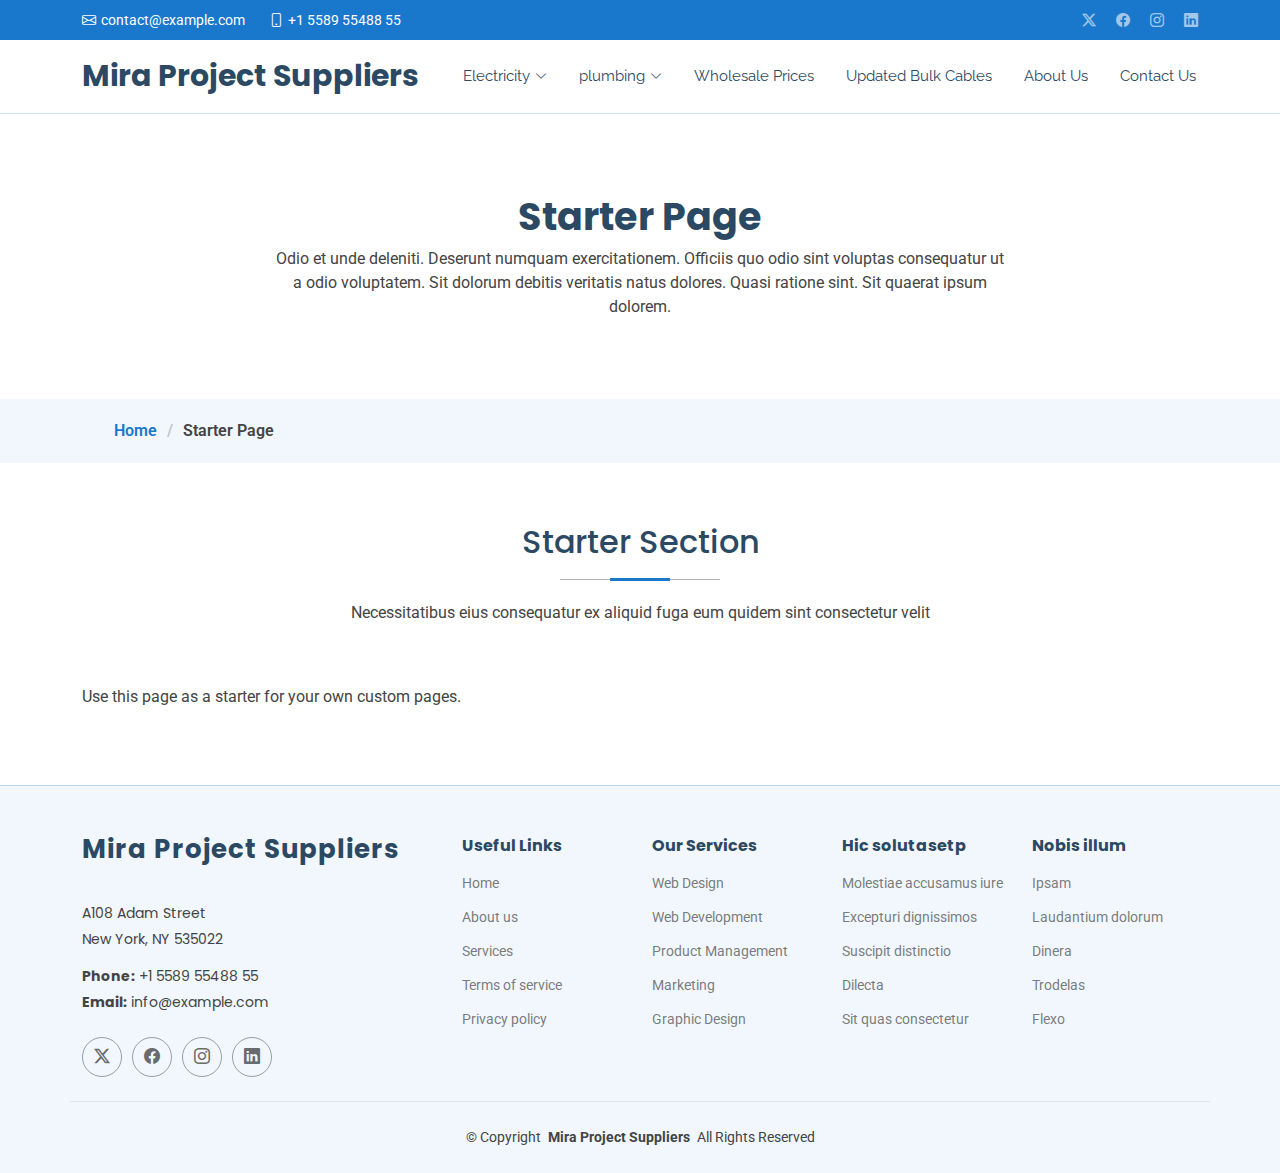
<file: starter-page.html>
<!DOCTYPE html>
<html lang="en">

<head>
  <meta charset="utf-8">
  <meta content="width=device-width, initial-scale=1.0" name="viewport">
  <title>Starter Page - orignal buroj</title>
  <meta name="description" content="">
  <meta name="keywords" content="">

  <!-- Favicons -->
  <link href="assets/img/favicon.png" rel="icon">
  <link href="assets/img/apple-touch-icon.png" rel="apple-touch-icon">

  <!-- Fonts -->
  <link href="https://fonts.googleapis.com" rel="preconnect">
  <link href="https://fonts.gstatic.com" rel="preconnect" crossorigin>
  <link href="https://fonts.googleapis.com/css2?family=Roboto:ital,wght@0,100;0,300;0,400;0,500;0,700;0,900;1,100;1,300;1,400;1,500;1,700;1,900&family=Poppins:ital,wght@0,100;0,200;0,300;0,400;0,500;0,600;0,700;0,800;0,900;1,100;1,200;1,300;1,400;1,500;1,600;1,700;1,800;1,900&family=Raleway:ital,wght@0,100;0,200;0,300;0,400;0,500;0,600;0,700;0,800;0,900;1,100;1,200;1,300;1,400;1,500;1,600;1,700;1,800;1,900&display=swap" rel="stylesheet">

  <!-- Vendor CSS Files -->
  <link href="assets/vendor/bootstrap/css/bootstrap.min.css" rel="stylesheet">
  <link href="assets/vendor/bootstrap-icons/bootstrap-icons.css" rel="stylesheet">
  <link href="assets/vendor/aos/aos.css" rel="stylesheet">
  <link href="assets/vendor/fontawesome-free/css/all.min.css" rel="stylesheet">
  <link href="assets/vendor/swiper/swiper-bundle.min.css" rel="stylesheet">
  <link href="assets/vendor/glightbox/css/glightbox.min.css" rel="stylesheet">

  <!-- Main CSS File -->
  <link href="assets/css/main.css" rel="stylesheet">

</head>

<body class="starter-page-page">

  <header id="header" class="header sticky-top">

    <div class="topbar d-flex align-items-center">
      <div class="container d-flex justify-content-center justify-content-md-between">
        <div class="contact-info d-flex align-items-center">
          <i class="bi bi-envelope d-flex align-items-center"><a href="mailto:contact@example.com">contact@example.com</a></i>
          <i class="bi bi-phone d-flex align-items-center ms-4"><span>+1 5589 55488 55</span></i>
        </div>
        <div class="social-links d-none d-md-flex align-items-center">
          <a href="#" class="twitter"><i class="bi bi-twitter-x"></i></a>
          <a href="#" class="facebook"><i class="bi bi-facebook"></i></a>
          <a href="#" class="instagram"><i class="bi bi-instagram"></i></a>
          <a href="#" class="linkedin"><i class="bi bi-linkedin"></i></a>
        </div>
      </div>
    </div><!-- End Top Bar -->

    <div class="branding d-flex align-items-center">

      <div class="container position-relative d-flex align-items-center justify-content-between">
        <a href="index.html" class="logo d-flex align-items-center me-auto">
          <!-- Uncomment the line below if you also wish to use an image logo -->
          <!-- <img src="assets/img/logo.png" alt=""> -->
          <h1 class="sitename">Mira Project Suppliers</h1>
        </a>

        <nav id="navmenu" class="navmenu">
          <ul>

            <li class="dropdown"><a href="#"><span>Electricity</span> <i class="bi bi-chevron-down toggle-dropdown"></i></a>
              <ul>
                <li class="dropdown"><a href="#"><span>Cables</span> <i class="bi bi-chevron-down toggle-dropdown"></i></a>
                  <ul>
                    <li><a href="#">Flexible cables</a></li>
                    <li><a href="#">Flexible rubber cables</a></li>
                    <li><a href="#">Specialized cables</a></li>

                  </ul>
                </li>
                <li class="dropdown"><a href="#"><span>Low volatage <br>cables</span> <i class="bi bi-chevron-down toggle-dropdown"></i></a>
                  <ul>
                    <li><a href="#">Uninstall copper cables</a></li>
                    <li><a href="#">Green/Yellow Ground <br>cables</a></li>
                    <li><a href="#">LSOH cables</a></li>
                    <li><a href="#">XLPE Cables</a></li>
                    <li><a href="#">STA Cables</a></li>
                    <li><a href="#">SWA Cables</a></li>
                  </ul>
                </li>
                <li class="dropdown"><a href="#"><span>Wires</span> <i class="bi bi-chevron-down toggle-dropdown"></i></a>
                  <ul>
                    <li><a href="#">British NYA<br> Specification</a></li>
                    <li><a href="#">NYA Wires-LSOH</a></li>
                    <li><a href="#">American AWG<br> Specification<br></a></li>

                  </ul>
                </li>
                <li class="dropdown"><a href="#"><span>Interior lighting</span> <i class="bi bi-chevron-down toggle-dropdown"></i></a>
                  <ul>
                    <li><a href="#">Pendant lighting</a></li>
                    <li><a href="#">Recessed lighting</a></li>
                    <li><a href="#">Bulbs</a></li>
                    <li><a href="#">Lighitng Strips</a></li>
                    <li><a href="#">Interior Spotlights</a></li>
                    <li><a href="#">Track Light</a></li>
                    <li><a href="#">volatage Coverters</a></li>
                    <li><a href="#">Lighting Unit</a></li>
                  </ul>
                </li>
                <li class="dropdown"><a href="#"><span>Exterior lighting</span> <i class="bi bi-chevron-down toggle-dropdown"></i></a>
                  <ul>
                    <li><a href="#">Exterior Spotlights</a></li>

                  </ul>
                </li>

                <li class="dropdown"><a href="#"><span>Low volatage <br> pannel ands<br>circuit breakers</span> <i class="bi bi-chevron-down toggle-dropdown"></i></a>
                  <ul>
                    <li><a href="#">Circuit Breakers</a></li>
                    <li><a href="#">Motor protection device</a></li>
                    <li><a href="#">Electrical panels</a></li>

                  </ul>
                </li>
                <li class="dropdown"><a href="#"><span>Electrical Installation</span> <i class="bi bi-chevron-down toggle-dropdown"></i></a>
                  <ul>
                    <li><a href="#">Electrical enclosures</a></li>
                    <li><a href="#">Plastic pipes</a></li>
                    <li><a href="#">Metal conduit fittings</a></li>
                    <li><a href="#">Metal pipes</a></li>
                    <li><a href="#">Plastic conduit fittings</a></li>
                  </ul>
                </li>

                <li class="dropdown"><a href="#"><span>Electrical switches</span> <i class="bi bi-chevron-down toggle-dropdown"></i></a>
                  <ul>
                    <li><a href="#">Switches</a></li>
                    <li><a href="#">Industrial Plugs and <br> Sockets</a></li>

                  </ul>
                </li>

              </ul>
            </li>

            <li class="dropdown"><a href="#"><span>plumbing</span> <i class="bi bi-chevron-down toggle-dropdown"></i></a>
              <ul>

                <li class="dropdown"><a href="#"><span>Plumbing Tools</span> <i class="bi bi-chevron-down toggle-dropdown"></i></a>
                  <ul>
                    <li><a href="#">Deep Dropdown 1</a></li>

                  </ul>
                </li>
                <li><a href="#">Plumbing Supply</a></li>
                <li><a href="#">Floor Drains</a></li>
                <li class="dropdown"><a href="#"><span>Air Conditioning<br> Accessories</span> <i class="bi bi-chevron-down toggle-dropdown"></i></a>
                  <ul>
                    <li><a href="#">Deep Dropdown 1</a></li>

                  </ul>
                </li>
                <li class="dropdown"><a href="#"><span>Plumbing Finishes</span> <i class="bi bi-chevron-down toggle-dropdown"></i></a>
                  <ul>
                    <li><a href="#">Water heater</a></li>

                  </ul>
                </li>
              </ul>
            </li>

            <li><a href="#">Wholesale Prices</a></li>

            <li><a href="#">Updated Bulk Cables</a></li>
            <li><a href="#services">About Us</a></li>
            <li><a href="#contact">Contact Us</a></li>

          </ul>
          <i class="mobile-nav-toggle d-xl-none bi bi-list"></i>
        </nav>

      </div>

    </div>

  </header>

  <main class="main">

    <!-- Page Title -->
    <div class="page-title" data-aos="fade">
      <div class="heading">
        <div class="container">
          <div class="row d-flex justify-content-center text-center">
            <div class="col-lg-8">
              <h1>Starter Page</h1>
              <p class="mb-0">Odio et unde deleniti. Deserunt numquam exercitationem. Officiis quo odio sint voluptas consequatur ut a odio voluptatem. Sit dolorum debitis veritatis natus dolores. Quasi ratione sint. Sit quaerat ipsum dolorem.</p>
            </div>
          </div>
        </div>
      </div>
      <nav class="breadcrumbs">
        <div class="container">
          <ol>
            <li><a href="index.html">Home</a></li>
            <li class="current">Starter Page</li>
          </ol>
        </div>
      </nav>
    </div><!-- End Page Title -->

    <!-- Starter Section Section -->
    <section id="starter-section" class="starter-section section">

      <!-- Section Title -->
      <div class="container section-title" data-aos="fade-up">
        <h2>Starter Section</h2>
        <p>Necessitatibus eius consequatur ex aliquid fuga eum quidem sint consectetur velit</p>
      </div><!-- End Section Title -->

      <div class="container" data-aos="fade-up">
        <p>Use this page as a starter for your own custom pages.</p>
      </div>

    </section><!-- /Starter Section Section -->

  </main>

  <footer id="footer" class="footer light-background">

    <div class="container footer-top">
      <div class="row gy-4">
        <div class="col-lg-4 col-md-6 footer-about">
          <a href="index.html" class="logo d-flex align-items-center">
            <span class="sitename">Mira Project Suppliers</span>
          </a>
          <div class="footer-contact pt-3">
            <p>A108 Adam Street</p>
            <p>New York, NY 535022</p>
            <p class="mt-3"><strong>Phone:</strong> <span>+1 5589 55488 55</span></p>
            <p><strong>Email:</strong> <span>info@example.com</span></p>
          </div>
          <div class="social-links d-flex mt-4">
            <a href=""><i class="bi bi-twitter-x"></i></a>
            <a href=""><i class="bi bi-facebook"></i></a>
            <a href=""><i class="bi bi-instagram"></i></a>
            <a href=""><i class="bi bi-linkedin"></i></a>
          </div>
        </div>

        <div class="col-lg-2 col-md-3 footer-links">
          <h4>Useful Links</h4>
          <ul>
            <li><a href="#">Home</a></li>
            <li><a href="#">About us</a></li>
            <li><a href="#">Services</a></li>
            <li><a href="#">Terms of service</a></li>
            <li><a href="#">Privacy policy</a></li>
          </ul>
        </div>

        <div class="col-lg-2 col-md-3 footer-links">
          <h4>Our Services</h4>
          <ul>
            <li><a href="#">Web Design</a></li>
            <li><a href="#">Web Development</a></li>
            <li><a href="#">Product Management</a></li>
            <li><a href="#">Marketing</a></li>
            <li><a href="#">Graphic Design</a></li>
          </ul>
        </div>

        <div class="col-lg-2 col-md-3 footer-links">
          <h4>Hic solutasetp</h4>
          <ul>
            <li><a href="#">Molestiae accusamus iure</a></li>
            <li><a href="#">Excepturi dignissimos</a></li>
            <li><a href="#">Suscipit distinctio</a></li>
            <li><a href="#">Dilecta</a></li>
            <li><a href="#">Sit quas consectetur</a></li>
          </ul>
        </div>

        <div class="col-lg-2 col-md-3 footer-links">
          <h4>Nobis illum</h4>
          <ul>
            <li><a href="#">Ipsam</a></li>
            <li><a href="#">Laudantium dolorum</a></li>
            <li><a href="#">Dinera</a></li>
            <li><a href="#">Trodelas</a></li>
            <li><a href="#">Flexo</a></li>
          </ul>
        </div>

      </div>
    </div>

    <div class="container copyright text-center mt-4">
      <p>© <span>Copyright</span> <strong class="px-1 sitename">Mira Project Suppliers</strong> <span>All Rights Reserved</span></p>

    </div>

  </footer>

  <!-- Scroll Top -->
  <a href="#" id="scroll-top" class="scroll-top d-flex align-items-center justify-content-center"><i class="bi bi-arrow-up-short"></i></a>

  <!-- Preloader -->
  <div id="preloader"></div>

  <!-- Vendor JS Files -->
  <script src="assets/vendor/bootstrap/js/bootstrap.bundle.min.js"></script>
  <script src="assets/vendor/php-email-form/validate.js"></script>
  <script src="assets/vendor/aos/aos.js"></script>
  <script src="assets/vendor/swiper/swiper-bundle.min.js"></script>
  <script src="assets/vendor/glightbox/js/glightbox.min.js"></script>
  <script src="assets/vendor/imagesloaded/imagesloaded.pkgd.min.js"></script>
  <script src="assets/vendor/isotope-layout/isotope.pkgd.min.js"></script>
  <script src="assets/vendor/purecounter/purecounter_vanilla.js"></script>

  <!-- Main JS File -->
  <script src="assets/js/main.js"></script>

</body>

</html>
</file>
<file: assets/css/main.css>
/*--------------------------------------------------------------
# Font & Color Variables
# Help: https://bootstrapmade.com/color-system/
--------------------------------------------------------------*/
/* Fonts */
:root {
  --default-font: "Roboto",  system-ui, -apple-system, "Segoe UI", Roboto, "Helvetica Neue", Arial, "Noto Sans", "Liberation Sans", sans-serif, "Apple Color Emoji", "Segoe UI Emoji", "Segoe UI Symbol", "Noto Color Emoji";
  --heading-font: "Poppins",  sans-serif;
  --nav-font: "Raleway",  sans-serif;
}

/* Global Colors - The following color variables are used throughout the website. Updating them here will change the color scheme of the entire website */
:root { 
  --background-color: #ffffff; /* Background color for the entire website, including individual sections */
  --default-color: #444444; /* Default color used for the majority of the text content across the entire website */
  --heading-color: #2c4964; /* Color for headings, subheadings and title throughout the website */
  --accent-color: #1977cc; /* Accent color that represents your brand on the website. It's used for buttons, links, and other elements that need to stand out */
  --surface-color: #ffffff; /* The surface color is used as a background of boxed elements within sections, such as cards, icon boxes, or other elements that require a visual separation from the global background. */
  --contrast-color: #ffffff; /* Contrast color for text, ensuring readability against backgrounds of accent, heading, or default colors. */
}

/* Nav Menu Colors - The following color variables are used specifically for the navigation menu. They are separate from the global colors to allow for more customization options */
:root {
  --nav-color: #2c4964;  /* The default color of the main navmenu links */
  --nav-hover-color: #1977cc; /* Applied to main navmenu links when they are hovered over or active */
  --nav-mobile-background-color: #ffffff; /* Used as the background color for mobile navigation menu */
  --nav-dropdown-background-color: #ffffff; /* Used as the background color for dropdown items that appear when hovering over primary navigation items */
  --nav-dropdown-color: #2c4964; /* Used for navigation links of the dropdown items in the navigation menu. */
  --nav-dropdown-hover-color: #1977cc; /* Similar to --nav-hover-color, this color is applied to dropdown navigation links when they are hovered over. */
}

/* Color Presets - These classes override global colors when applied to any section or element, providing reuse of the sam color scheme. */

.light-background {
  --background-color: #f1f7fc;
  --surface-color: #ffffff;
}

.dark-background {
  --background-color: #060606;
  --default-color: #ffffff;
  --heading-color: #ffffff;
  --surface-color: #252525;
  --contrast-color: #ffffff;
}

/* Smooth scroll */
:root {
  scroll-behavior: smooth;
}

/*--------------------------------------------------------------
# General Styling & Shared Classes
--------------------------------------------------------------*/
body {
  color: var(--default-color);
  background-color: var(--background-color);
  font-family: var(--default-font);
}

a {
  color: var(--accent-color);
  text-decoration: none;
  transition: 0.3s;
}

a:hover {
  color: color-mix(in srgb, var(--accent-color), transparent 25%);
  text-decoration: none;
}

h1,
h2,
h3,
h4,
h5,
h6 {
  color: var(--heading-color);
  font-family: var(--heading-font);
}

/* PHP Email Form Messages
------------------------------*/
.php-email-form .error-message {
  display: none;
  background: #df1529;
  color: #ffffff;
  text-align: left;
  padding: 15px;
  margin-bottom: 24px;
  font-weight: 600;
}

.php-email-form .sent-message {
  display: none;
  color: #ffffff;
  background: #059652;
  text-align: center;
  padding: 15px;
  margin-bottom: 24px;
  font-weight: 600;
}

.php-email-form .loading {
  display: none;
  background: var(--surface-color);
  text-align: center;
  padding: 15px;
  margin-bottom: 24px;
}

.php-email-form .loading:before {
  content: "";
  display: inline-block;
  border-radius: 50%;
  width: 24px;
  height: 24px;
  margin: 0 10px -6px 0;
  border: 3px solid var(--accent-color);
  border-top-color: var(--surface-color);
  animation: php-email-form-loading 1s linear infinite;
}

@keyframes php-email-form-loading {
  0% {
    transform: rotate(0deg);
  }

  100% {
    transform: rotate(360deg);
  }
}

/*--------------------------------------------------------------
# Global Header
--------------------------------------------------------------*/
.header {
  color: var(--default-color);
  transition: all 0.5s;
  z-index: 997;
  background-color: var(--background-color);
}

.header .topbar {
  background-color: var(--accent-color);
  height: 40px;
  padding: 0;
  font-size: 14px;
  transition: all 0.5s;
}

.header .topbar .contact-info i {
  font-style: normal;
  color: var(--contrast-color);
}

.header .topbar .contact-info i a,
.header .topbar .contact-info i span {
  padding-left: 5px;
  color: var(--contrast-color);
}

@media (max-width: 575px) {

  .header .topbar .contact-info i a,
  .header .topbar .contact-info i span {
    font-size: 13px;
  }
}

.header .topbar .contact-info i a {
  line-height: 0;
  transition: 0.3s;
}

.header .topbar .contact-info i a:hover {
  color: var(--contrast-color);
  text-decoration: underline;
}

.header .topbar .social-links a {
  color: color-mix(in srgb, var(--contrast-color), transparent 40%);
  line-height: 0;
  transition: 0.3s;
  margin-left: 20px;
}

.header .topbar .social-links a:hover {
  color: var(--contrast-color);
}

.header .branding {
  min-height: 60px;
  padding: 10px 0;
}

.header .logo {
  line-height: 1;
}

.header .logo img {
  max-height: 36px;
  margin-right: 8px;
}

.header .logo h1 {
  font-size: 30px;
  margin: 0;
  font-weight: 700;
  color: var(--heading-color);
}

.header .cta-btn,
.header .cta-btn:focus {
  color: var(--contrast-color);
  background: var(--accent-color);
  font-size: 14px;
  padding: 8px 25px;
  margin: 0 0 0 30px;
  border-radius: 50px;
  transition: 0.3s;
}

.header .cta-btn:hover,
.header .cta-btn:focus:hover {
  color: var(--contrast-color);
  background: color-mix(in srgb, var(--accent-color), transparent 15%);
}

@media (max-width: 1200px) {
  .header .logo {
    order: 1;
  }

  .header .cta-btn {
    order: 2;
    margin: 0 15px 0 0;
    padding: 6px 15px;
  }

  .header .navmenu {
    order: 3;
  }
}

.scrolled .header {
  box-shadow: 0px 0 18px rgba(0, 0, 0, 0.1);
}

.scrolled .header .topbar {
  height: 0;
  visibility: hidden;
  overflow: hidden;
}

/*--------------------------------------------------------------
# Navigation Menu
--------------------------------------------------------------*/
/* Desktop Navigation */
@media (min-width: 1200px) {
  .navmenu {
    padding: 0;
  }

  .navmenu ul {
    margin: 0;
    padding: 0;
    display: flex;
    list-style: none;
    align-items: center;
  }

  .navmenu li {
    position: relative;
  }

  .navmenu>ul>li {
    white-space: nowrap;
    padding: 15px 14px;
  }

  .navmenu>ul>li:last-child {
    padding-right: 0;
  }

  .navmenu a,
  .navmenu a:focus {
    color: var(--nav-color);
    font-size: 15px;
    padding: 0 2px;
    font-family: var(--nav-font);
    font-weight: 400;
    display: flex;
    align-items: center;
    justify-content: space-between;
    white-space: nowrap;
    transition: 0.3s;
    position: relative;
  }

  .navmenu a i,
  .navmenu a:focus i {
    font-size: 12px;
    line-height: 0;
    margin-left: 5px;
    transition: 0.3s;
  }

  .navmenu>ul>li>a:before {
    content: "";
    position: absolute;
    width: 100%;
    height: 2px;
    bottom: -6px;
    left: 0;
    background-color: var(--nav-hover-color);
    visibility: hidden;
    width: 0px;
    transition: all 0.3s ease-in-out 0s;
  }

  .navmenu a:hover:before,
  .navmenu li:hover>a:before,
  .navmenu .active:before {
    visibility: visible;
    width: 100%;
  }

  .navmenu li:hover>a,
  .navmenu .active,
  .navmenu .active:focus {
    color: var(--nav-hover-color);
  }

  .navmenu .dropdown ul {
    margin: 0;
    padding: 10px 0;
    background: var(--nav-dropdown-background-color);
    display: block;
    position: absolute;
    visibility: hidden;
    left: 14px;
    top: 130%;
    opacity: 0;
    transition: 0.3s;
    border-radius: 4px;
    z-index: 99;
    box-shadow: 0px 0px 30px rgba(0, 0, 0, 0.1);
  }

  .navmenu .dropdown ul li {
    min-width: 200px;
  }

  .navmenu .dropdown ul a {
    padding: 10px 20px;
    font-size: 15px;
    text-transform: none;
    color: var(--nav-dropdown-color);
  }

  .navmenu .dropdown ul a i {
    font-size: 12px;
  }

  .navmenu .dropdown ul a:hover,
  .navmenu .dropdown ul .active:hover,
  .navmenu .dropdown ul li:hover>a {
    color: var(--nav-dropdown-hover-color);
  }

  .navmenu .dropdown:hover>ul {
    opacity: 1;
    top: 100%;
    visibility: visible;
  }

  .navmenu .dropdown .dropdown ul {
    top: 0;
    left: -90%;
    visibility: hidden;
  }

  .navmenu .dropdown .dropdown:hover>ul {
    opacity: 1;
    top: 0;
    left: -100%;
    visibility: visible;
  }
}

/* Mobile Navigation */
@media (max-width: 1199px) {
  .mobile-nav-toggle {
    color: var(--nav-color);
    font-size: 28px;
    line-height: 0;
    margin-right: 10px;
    cursor: pointer;
    transition: color 0.3s;
  }

  .navmenu {
    padding: 0;
    z-index: 9997;
  }

  .navmenu ul {
    display: none;
    list-style: none;
    position: absolute;
    inset: 60px 20px 20px 20px;
    padding: 10px 0;
    margin: 0;
    border-radius: 6px;
    background-color: var(--nav-mobile-background-color);
    border: 1px solid color-mix(in srgb, var(--default-color), transparent 90%);
    box-shadow: none;
    overflow-y: auto;
    transition: 0.3s;
    z-index: 9998;
  }

  .navmenu a,
  .navmenu a:focus {
    color: var(--nav-dropdown-color);
    padding: 10px 20px;
    font-family: var(--nav-font);
    font-size: 17px;
    font-weight: 500;
    display: flex;
    align-items: center;
    justify-content: space-between;
    white-space: nowrap;
    transition: 0.3s;
  }

  .navmenu a i,
  .navmenu a:focus i {
    font-size: 12px;
    line-height: 0;
    margin-left: 5px;
    width: 30px;
    height: 30px;
    display: flex;
    align-items: center;
    justify-content: center;
    border-radius: 50%;
    transition: 0.3s;
    background-color: color-mix(in srgb, var(--accent-color), transparent 90%);
  }

  .navmenu a i:hover,
  .navmenu a:focus i:hover {
    background-color: var(--accent-color);
    color: var(--contrast-color);
  }

  .navmenu a:hover,
  .navmenu .active,
  .navmenu .active:focus {
    color: var(--nav-dropdown-hover-color);
  }

  .navmenu .active i,
  .navmenu .active:focus i {
    background-color: var(--accent-color);
    color: var(--contrast-color);
    transform: rotate(180deg);
  }

  .navmenu .dropdown ul {
    position: static;
    display: none;
    z-index: 99;
    padding: 10px 0;
    margin: 10px 20px;
    background-color: var(--nav-dropdown-background-color);
    transition: all 0.5s ease-in-out;
  }

  .navmenu .dropdown ul ul {
    background-color: rgba(33, 37, 41, 0.1);
  }

  .navmenu .dropdown>.dropdown-active {
    display: block;
    background-color: rgba(33, 37, 41, 0.03);
  }

  .mobile-nav-active {
    overflow: hidden;
  }

  .mobile-nav-active .mobile-nav-toggle {
    color: #fff;
    position: absolute;
    font-size: 32px;
    top: 15px;
    right: 15px;
    margin-right: 0;
    z-index: 9999;
  }

  .mobile-nav-active .navmenu {
    position: fixed;
    overflow: hidden;
    inset: 0;
    background: rgba(33, 37, 41, 0.8);
    transition: 0.3s;
  }

  .mobile-nav-active .navmenu>ul {
    display: block;
  }
}

/*--------------------------------------------------------------
# Global Footer
--------------------------------------------------------------*/
.footer {
  color: var(--default-color);
  background-color: var(--background-color);
  border-top: 1px solid color-mix(in srgb, var(--accent-color), transparent 75%);
  font-size: 14px;
  position: relative;
}

.footer .footer-top {
  padding-top: 50px;
}

.footer .footer-about .logo {
  line-height: 1;
  margin-bottom: 25px;
}

.footer .footer-about .logo img {
  max-height: 40px;
  margin-right: 6px;
}

.footer .footer-about .logo span {
  color: var(--heading-color);
  font-family: var(--heading-font);
  font-size: 26px;
  font-weight: 700;
  letter-spacing: 1px;
}

.footer .footer-about p {
  font-size: 14px;
  font-family: var(--heading-font);
}

.footer .social-links a {
  display: flex;
  align-items: center;
  justify-content: center;
  width: 40px;
  height: 40px;
  border-radius: 50%;
  border: 1px solid color-mix(in srgb, var(--default-color), transparent 50%);
  font-size: 16px;
  color: color-mix(in srgb, var(--default-color), transparent 20%);
  margin-right: 10px;
  transition: 0.3s;
}

.footer .social-links a:hover {
  color: var(--accent-color);
  border-color: var(--accent-color);
}

.footer h4 {
  font-size: 16px;
  font-weight: bold;
  position: relative;
  padding-bottom: 12px;
}

.footer .footer-links {
  margin-bottom: 30px;
}

.footer .footer-links ul {
  list-style: none;
  padding: 0;
  margin: 0;
}

.footer .footer-links ul i {
  padding-right: 2px;
  font-size: 12px;
  line-height: 0;
}

.footer .footer-links ul li {
  padding: 10px 0;
  display: flex;
  align-items: center;
}

.footer .footer-links ul li:first-child {
  padding-top: 0;
}

.footer .footer-links ul a {
  color: color-mix(in srgb, var(--default-color), transparent 30%);
  display: inline-block;
  line-height: 1;
}

.footer .footer-links ul a:hover {
  color: var(--accent-color);
}

.footer .footer-contact p {
  margin-bottom: 5px;
}

.footer .copyright {
  padding-top: 25px;
  padding-bottom: 25px;
  border-top: 1px solid color-mix(in srgb, var(--default-color), transparent 90%);
}

.footer .copyright p {
  margin-bottom: 0;
}

.footer .credits {
  margin-top: 8px;
  font-size: 13px;
}

/*--------------------------------------------------------------
# Preloader
--------------------------------------------------------------*/
#preloader {
  position: fixed;
  inset: 0;
  z-index: 999999;
  overflow: hidden;
  background: var(--background-color);
  transition: all 0.6s ease-out;
}

#preloader:before {
  content: "";
  position: fixed;
  top: calc(50% - 30px);
  left: calc(50% - 30px);
  border: 6px solid #ffffff;
  border-color: var(--accent-color) transparent var(--accent-color) transparent;
  border-radius: 50%;
  width: 60px;
  height: 60px;
  animation: animate-preloader 1.5s linear infinite;
}

@keyframes animate-preloader {
  0% {
    transform: rotate(0deg);
  }

  100% {
    transform: rotate(360deg);
  }
}

/*--------------------------------------------------------------
# Scroll Top Button
--------------------------------------------------------------*/
.scroll-top {
  position: fixed;
  visibility: hidden;
  opacity: 0;
  right: 15px;
  bottom: 15px;
  z-index: 99999;
  background-color: var(--accent-color);
  width: 40px;
  height: 40px;
  border-radius: 4px;
  transition: all 0.4s;
}

.scroll-top i {
  font-size: 24px;
  color: var(--contrast-color);
  line-height: 0;
}

.scroll-top:hover {
  background-color: color-mix(in srgb, var(--accent-color), transparent 20%);
  color: var(--contrast-color);
}

.scroll-top.active {
  visibility: visible;
  opacity: 1;
}

/*--------------------------------------------------------------
# Disable aos animation delay on mobile devices
--------------------------------------------------------------*/
@media screen and (max-width: 768px) {
  [data-aos-delay] {
    transition-delay: 0 !important;
  }
}

/*--------------------------------------------------------------
# Global Page Titles & Breadcrumbs
--------------------------------------------------------------*/
.page-title {
  color: var(--default-color);
  background-color: var(--background-color);
  position: relative;
}

.page-title .heading {
  padding: 80px 0;
  border-top: 1px solid color-mix(in srgb, var(--accent-color), transparent 80%);
}

.page-title .heading h1 {
  font-size: 38px;
  font-weight: 700;
}

.page-title nav {
  background-color: color-mix(in srgb, var(--accent-color), transparent 94%);
  padding: 20px 0;
}

.page-title nav ol {
  display: flex;
  flex-wrap: wrap;
  list-style: none;
  margin: 0;
  font-size: 16px;
  font-weight: 600;
}

.page-title nav ol li+li {
  padding-left: 10px;
}

.page-title nav ol li+li::before {
  content: "/";
  display: inline-block;
  padding-right: 10px;
  color: color-mix(in srgb, var(--default-color), transparent 70%);
}

/*--------------------------------------------------------------
# Global Sections
--------------------------------------------------------------*/
section,
.section {
  color: var(--default-color);
  background-color: var(--background-color);
  padding: 60px 0;
  scroll-margin-top: 72px;
  overflow: clip;
}

@media (max-width: 1199px) {

  section,
  .section {
    scroll-margin-top: 60px;
  }
}

/*--------------------------------------------------------------
# Global Section Titles
--------------------------------------------------------------*/
.section-title {
  text-align: center;
  padding-bottom: 60px;
  position: relative;
}

.section-title h2 {
  font-size: 32px;
  font-weight: 500;
  margin-bottom: 20px;
  padding-bottom: 20px;
  position: relative;
}

.section-title h2:before {
  content: "";
  position: absolute;
  display: block;
  width: 160px;
  height: 1px;
  background: color-mix(in srgb, var(--default-color), transparent 60%);
  left: 0;
  right: 0;
  bottom: 1px;
  margin: auto;
}

.section-title h2::after {
  content: "";
  position: absolute;
  display: block;
  width: 60px;
  height: 3px;
  background: var(--accent-color);
  left: 0;
  right: 0;
  bottom: 0;
  margin: auto;
}

.section-title p {
  margin-bottom: 0;
}

/*--------------------------------------------------------------
# Hero Section
--------------------------------------------------------------*/
.hero {
  padding: 0;
}

.hero .carousel {
  width: 100%;
  min-height: 50vh;
  padding: 0;
  margin: 0;
  background-color: var(--background-color);
  position: relative;
  overflow: hidden;
}

.hero img {
  position: absolute;
  inset: 0;
  display: block;
  width: 100%;
  height: 100%;
  object-fit: cover;
  z-index: 1;
}

.hero .carousel-item {
  position: absolute;
  inset: 0;
  background-size: cover;
  background-position: center;
  background-repeat: no-repeat;
  overflow: hidden;
}

.hero .carousel-item:before {
  content: "";
  background: color-mix(in srgb, var(--background-color), transparent 60%);
  position: absolute;
  inset: 0;
  z-index: 2;
}

.hero .carousel-container {
  position: absolute;
  inset: 90px 100px;
  display: flex;
  justify-content: center;
  align-items: center;
  flex-direction: column;
  z-index: 3;
}

@media (max-width: 575px) {
  .hero .carousel-container {
    inset: 90px 50px;
  }
}

.hero h2 {
  margin-bottom: 30px;
  font-size: 56px;
  font-weight: 900;
  text-transform: uppercase;
}

.hero h2 span {
  color: var(--accent-color);
}

@media (max-width: 768px) {
  .hero h2 {
    font-size: 30px;
  }
}

.hero .btn-get-started {
  color: var(--contrast-color);
  font-family: var(--heading-font);
  font-weight: 600;
  font-size: 18px;
  letter-spacing: 1px;
  text-transform: uppercase;
  display: inline-block;
  padding: 10px 40px;
  border-radius: 50px;
  transition: 0.5s;
  margin: 10px 0;
  align-self: flex-start;
  flex-shrink: 0;
  border: 2px solid var(--accent-color);
}

.hero .btn-get-started:hover {
  background: color-mix(in srgb, var(--accent-color), transparent 20%);
}

.hero .carousel-control-prev,
.hero .carousel-control-next {
  width: 10%;
  transition: 0.3s;
  opacity: 0.5;
  z-index: 3;
}

.hero .carousel-control-prev:focus,
.hero .carousel-control-next:focus {
  opacity: 0.5;
}

.hero .carousel-control-prev:hover,
.hero .carousel-control-next:hover {
  opacity: 0.9;
}

@media (min-width: 1024px) {

  .hero .carousel-control-prev,
  .hero .carousel-control-next {
    width: 5%;
  }
}

.hero .carousel-control-next-icon,
.hero .carousel-control-prev-icon {
  background: none;
  font-size: 32px;
  line-height: 1;
}

.hero .carousel-indicators {
  list-style: none;
}

.hero .carousel-indicators li {
  cursor: pointer;
  opacity: 1;
  height: 6px;
  width: 20px;
  transition: 0.3s;
  padding: 0;
}

.hero .carousel-indicators .active {
  background-color: var(--accent-color);
  width: 40px;
}

/*--------------------------------------------------------------
# Clients Section
--------------------------------------------------------------*/
.clients .swiper {
  padding: 10px 0;
}

.clients .swiper-wrapper {
  height: auto;
}

.clients .swiper-slide img {
  transition: 0.3s;
}

.clients .swiper-slide img:hover {
  transform: scale(1.1);
}

/*--------------------------------------------------------------
# Portfolio 2 Section
--------------------------------------------------------------*/
.portfolio-2 .portfolio-filters {
  padding: 0;
  margin: 0 auto 20px auto;
  list-style: none;
  text-align: center;
}

.portfolio-2 .portfolio-filters li {
  cursor: pointer;
  display: inline-block;
  padding: 0;
  font-size: 18px;
  font-weight: 400;
  margin: 0 10px;
  line-height: 1;
  margin-bottom: 5px;
  transition: all 0.3s ease-in-out;
}

.portfolio-2 .portfolio-filters li:hover,
.portfolio-2 .portfolio-filters li.filter-active {
  color: var(--accent-color);
}

.portfolio-2 .portfolio-filters li:first-child {
  margin-left: 0;
}

.portfolio-2 .portfolio-filters li:last-child {
  margin-right: 0;
}

@media (max-width: 575px) {
  .portfolio-2 .portfolio-filters li {
    font-size: 14px;
    margin: 0 5px;
  }
}

.portfolio-2 .portfolio-content {
  position: relative;
  overflow: hidden;
}

.portfolio-2 .portfolio-content img {
  transition: 0.3s;
}

.portfolio-2 .portfolio-content .portfolio-info {
  opacity: 0;
  position: absolute;
  inset: 0;
  z-index: 3;
  transition: all ease-in-out 0.3s;
  background: rgba(0, 0, 0, 0.6);
  padding: 15px;
}

.portfolio-2 .portfolio-content .portfolio-info h4 {
  font-size: 14px;
  padding: 5px 10px;
  font-weight: 400;
  color: #ffffff;
  display: inline-block;
  background-color: var(--accent-color);
}

.portfolio-2 .portfolio-content .portfolio-info p {
  position: absolute;
  bottom: 10px;
  text-align: center;
  display: inline-block;
  left: 0;
  right: 0;
  font-size: 16px;
  font-weight: 600;
  color: rgba(255, 255, 255, 0.8);
}

.portfolio-2 .portfolio-content .portfolio-info .preview-link,
.portfolio-2 .portfolio-content .portfolio-info .details-link {
  position: absolute;
  left: calc(50% - 40px);
  font-size: 26px;
  top: calc(50% - 14px);
  color: #fff;
  transition: 0.3s;
  line-height: 1.2;
}

.portfolio-2 .portfolio-content .portfolio-info .preview-link:hover,
.portfolio-2 .portfolio-content .portfolio-info .details-link:hover {
  color: var(--accent-color);
}

.portfolio-2 .portfolio-content .portfolio-info .details-link {
  left: 50%;
  font-size: 34px;
  line-height: 0;
}

.portfolio-2 .portfolio-content:hover .portfolio-info {
  opacity: 1;
}

.portfolio-2 .portfolio-content:hover img {
  transform: scale(1.1);
}

/*--------------------------------------------------------------
# Stats Section
--------------------------------------------------------------*/
.stats i {
  color: var(--contrast-color);
  background-color: var(--accent-color);
  box-shadow: 0px 2px 25px rgba(0, 0, 0, 0.1);
  width: 54px;
  height: 54px;
  font-size: 24px;
  border-radius: 50px;
  border: 2px solid var(--background-color);
  display: inline-flex;
  align-items: center;
  justify-content: center;
  position: relative;
  z-index: 1;
}

.stats .stats-item {
  background-color: var(--surface-color);
  margin-top: -27px;
  padding: 30px 30px 25px 30px;
  width: 100%;
  position: relative;
  text-align: center;
  box-shadow: 0px 2px 35px rgba(0, 0, 0, 0.1);
  border-radius: 4px;
  z-index: 0;
}

.stats .stats-item span {
  font-size: 32px;
  display: block;
  margin: 10px 0;
  font-weight: 700;
  color: var(--heading-color);
}

.stats .stats-item p {
  padding: 0;
  margin: 0;
  font-family: var(--heading-font);
  font-size: 16px;
}

/*--------------------------------------------------------------
# Services Section
--------------------------------------------------------------*/
.services .service-item {
  background-color: var(--surface-color);
  text-align: center;
  border: 1px solid color-mix(in srgb, var(--default-color), transparent 85%);
  padding: 80px 20px;
  transition: all ease-in-out 0.3s;
  height: 100%;
}

.services .service-item .icon {
  margin: 0 auto;
  width: 64px;
  height: 64px;
  background: var(--accent-color);
  border-radius: 4px;
  display: flex;
  align-items: center;
  justify-content: center;
  margin-bottom: 20px;
  transition: 0.3s;
  transform-style: preserve-3d;
}

.services .service-item .icon i {
  color: var(--contrast-color);
  font-size: 28px;
  transition: ease-in-out 0.3s;
}

.services .service-item .icon::before {
  position: absolute;
  content: "";
  left: -8px;
  top: -8px;
  height: 100%;
  width: 100%;
  background: color-mix(in srgb, var(--accent-color), transparent 80%);
  border-radius: 5px;
  transition: all 0.3s ease-out 0s;
  transform: translateZ(-1px);
}

.services .service-item h3 {
  font-weight: 700;
  margin: 10px 0 15px 0;
  font-size: 22px;
}

.services .service-item p {
  line-height: 24px;
  font-size: 14px;
  margin-bottom: 0;
}

.services .service-item:hover {
  background: var(--accent-color);
  border-color: var(--accent-color);
}

.services .service-item:hover .icon {
  background: var(--surface-color);
}

.services .service-item:hover .icon i {
  color: var(--accent-color);
}

.services .service-item:hover .icon::before {
  background: color-mix(in srgb, var(--background-color), transparent 70%);
}

.services .service-item:hover h3,
.services .service-item:hover p {
  color: var(--contrast-color);
}

/*--------------------------------------------------------------
# Testimonials Section
--------------------------------------------------------------*/
.testimonials .info h3 {
  font-weight: 700;
  font-size: 32px;
}

.testimonials .swiper {
  box-shadow: 0 15px 30px 0 rgba(0, 0, 0, 0.05);
  background-color: var(--surface-color);
}

.testimonials .testimonials-carousel,
.testimonials .testimonials-slider {
  overflow: hidden;
}

.testimonials .testimonial-item {
  box-sizing: content-box;
  min-height: 200px;
  position: relative;
  margin: 30px;
}

.testimonials .testimonial-item .testimonial-img {
  width: 90px;
  height: 90px;
  border-radius: 50px;
  border: 6px solid var(--background-color);
  margin-right: 10px;
}

.testimonials .testimonial-item h3 {
  font-size: 18px;
  font-weight: bold;
  margin: 10px 0 5px 0;
}

.testimonials .testimonial-item h4 {
  color: color-mix(in srgb, var(--default-color), transparent 50%);
  font-size: 14px;
  margin: 0;
}

.testimonials .testimonial-item .stars {
  margin: 10px 0;
}

.testimonials .testimonial-item .stars i {
  color: #ffc107;
  margin: 0 1px;
}

.testimonials .testimonial-item .quote-icon-left,
.testimonials .testimonial-item .quote-icon-right {
  color: color-mix(in srgb, var(--accent-color), transparent 60%);
  font-size: 26px;
  line-height: 0;
}

.testimonials .testimonial-item .quote-icon-left {
  display: inline-block;
  left: -5px;
  position: relative;
}

.testimonials .testimonial-item .quote-icon-right {
  display: inline-block;
  right: -5px;
  position: relative;
  top: 10px;
  transform: scale(-1, -1);
}

.testimonials .testimonial-item p {
  font-style: italic;
  margin: 15px auto 15px auto;
}

.testimonials .swiper-wrapper {
  height: auto;
}

.testimonials .swiper-pagination {
  margin-top: 20px;
  margin-bottom: 20px;
  position: relative;
}

.testimonials .swiper-pagination .swiper-pagination-bullet {
  width: 10px;
  height: 10px;
  background-color: color-mix(in srgb, var(--default-color), transparent 85%);
  opacity: 1;
  border: none;
}

.testimonials .swiper-pagination .swiper-pagination-bullet-active {
  background-color: var(--accent-color);
}

@media (max-width: 767px) {

  .testimonials .testimonials-carousel,
  .testimonials .testimonials-slider {
    overflow: hidden;
  }

  .testimonials .testimonial-item {
    margin: 15px;
  }
}

/*--------------------------------------------------------------
# Clients 2 Section
--------------------------------------------------------------*/
.clients-2 .swiper-slide img {
  opacity: 0.5;
  transition: 0.3s;
  filter: grayscale(100);
}

.clients-2 .swiper-slide img:hover {
  filter: none;
  opacity: 1;
}

.clients-2 .swiper-wrapper {
  height: auto;
}

.clients-2 .swiper-pagination {
  margin-top: 20px;
  position: relative;
}

.clients-2 .swiper-pagination .swiper-pagination-bullet {
  width: 12px;
  height: 12px;
  opacity: 1;
  background-color: color-mix(in srgb, var(--default-color), transparent 80%);
}

.clients-2 .swiper-pagination .swiper-pagination-bullet-active {
  background-color: var(--accent-color);
}

/*--------------------------------------------------------------
# Cards Section
--------------------------------------------------------------*/
.cards .card-item {
  background: color-mix(in srgb, var(--default-color), transparent 97%);
  padding: 50px 30px;
  transition: all ease-in-out 0.3s;
  height: 100%;
  position: relative;
}

.cards .card-item span {
  color: var(--accent-color);
  display: block;
  font-size: 28px;
  font-weight: 700;
}

.cards .card-item h4 {
  font-size: 24px;
  font-weight: 600;
  padding: 0;
  margin: 20px 0;
}

.cards .card-item h4 a {
  color: var(--heading-color);
}

.cards .card-item p {
  font-size: 15px;
  color: color-mix(in srgb, var(--default-color), transparent 40%);
  margin: 0;
  padding: 0;
}

.cards .card-item:hover {
  background: var(--accent-color);
  padding: 30px 30px 70px 30px;
}

.cards .card-item:hover span,
.cards .card-item:hover h4 a,
.cards .card-item:hover p {
  color: var(--contrast-color);
}

/*--------------------------------------------------------------
# Contact Section
--------------------------------------------------------------*/
.contact .info-item+.info-item {
  margin-top: 40px;
}

.contact .info-item i {
  color: var(--contrast-color);
  background: var(--accent-color);
  font-size: 20px;
  width: 44px;
  height: 44px;
  display: flex;
  justify-content: center;
  align-items: center;
  border-radius: 50px;
  transition: all 0.3s ease-in-out;
  margin-right: 15px;
}

.contact .info-item h3 {
  padding: 0;
  font-size: 18px;
  font-weight: 700;
  margin-bottom: 5px;
}

.contact .info-item p {
  padding: 0;
  margin-bottom: 0;
  font-size: 14px;
}

.contact .php-email-form {
  height: 100%;
}

.contact .php-email-form input[type=text],
.contact .php-email-form input[type=email],
.contact .php-email-form textarea {
  font-size: 14px;
  padding: 10px 15px;
  box-shadow: none;
  border-radius: 0;
  color: var(--default-color);
  background-color: color-mix(in srgb, var(--background-color), transparent 50%);
  border-color: color-mix(in srgb, var(--default-color), transparent 80%);
}

.contact .php-email-form input[type=text]:focus,
.contact .php-email-form input[type=email]:focus,
.contact .php-email-form textarea:focus {
  border-color: var(--accent-color);
}

.contact .php-email-form input[type=text]::placeholder,
.contact .php-email-form input[type=email]::placeholder,
.contact .php-email-form textarea::placeholder {
  color: color-mix(in srgb, var(--default-color), transparent 70%);
}

.contact .php-email-form button[type=submit] {
  color: var(--contrast-color);
  background: var(--accent-color);
  border: 0;
  padding: 10px 36px;
  transition: 0.4s;
  border-radius: 50px;
}

.contact .php-email-form button[type=submit]:hover {
  background: color-mix(in srgb, var(--accent-color), transparent 20%);
}

/*--------------------------------------------------------------
# Starter Section Section
--------------------------------------------------------------*/
.starter-section {
  /* Add your styles here */
}
</file>
